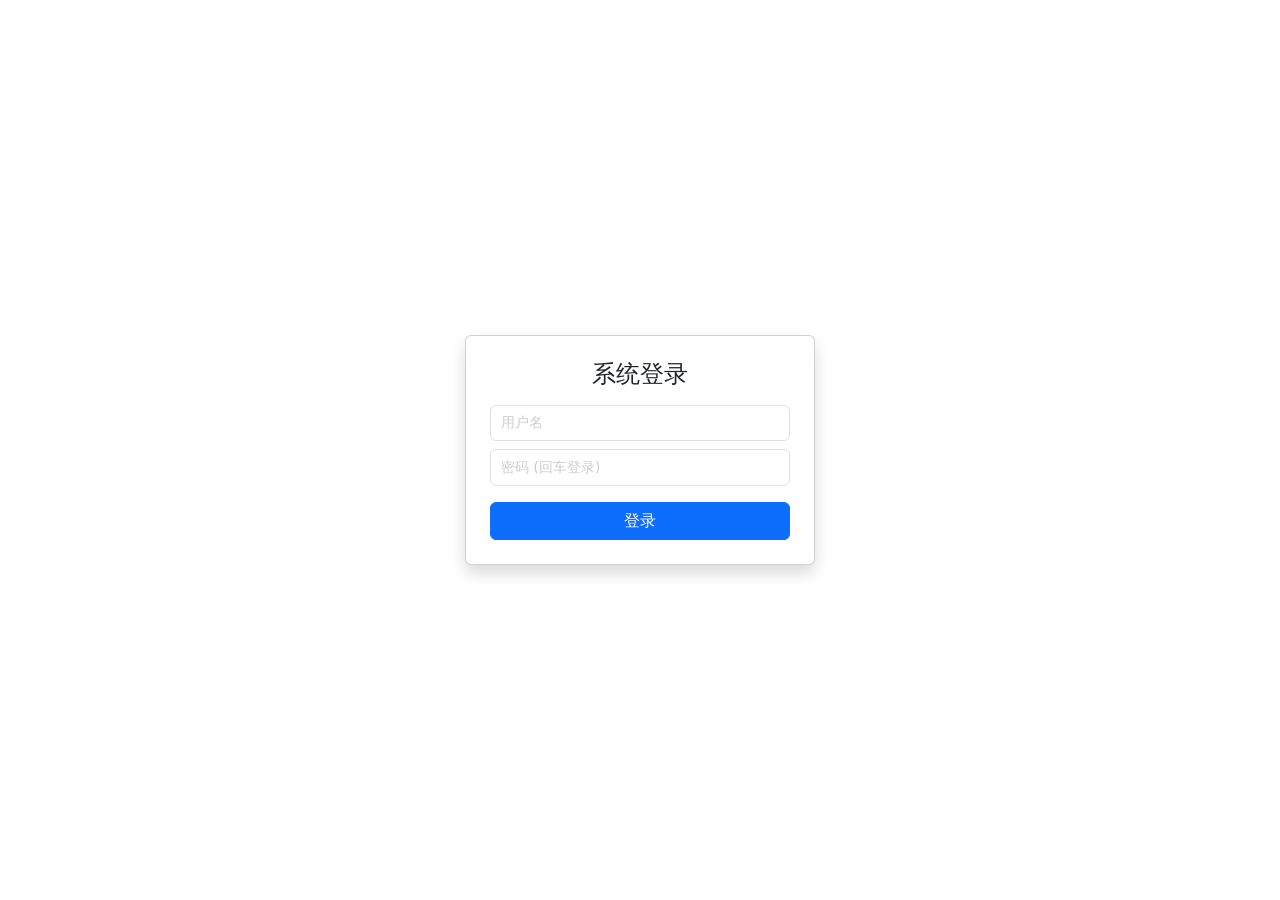
<file: admin/index.html>
<!DOCTYPE html>
<html lang="zh-CN">
<head>
    <meta charset="UTF-8">
    <meta name="viewport" content="width=device-width, initial-scale=1.0">
    <title>Gmail 管理系统 (Pro)</title>
    <link href="https://cdnjs.cloudflare.com/ajax/libs/bootstrap/5.3.0/css/bootstrap.min.css" rel="stylesheet">
    <link href="../assets/all.min.css" rel="stylesheet">
    <link href="style.css" rel="stylesheet">
</head>
<body>

    <div id="mouse-toast"></div>

    <div id="login-overlay">
        <div class="card p-4 shadow" style="width: 350px;">
            <h4 class="text-center mb-3">系统登录</h4>
            <input type="text" id="admin-user" class="form-control mb-2" placeholder="用户名">
            <input type="password" id="admin-pass" class="form-control mb-3" placeholder="密码 (回车登录)">
            <button class="btn btn-primary w-100" onclick="doLogin()">登录</button>
        </div>
    </div>

    <div class="d-flex" id="wrapper">
        <div id="sidebar-wrapper">
            <div class="sidebar-heading text-center py-4 fs-4 border-bottom border-secondary">
                <i class="fas fa-mail-bulk"></i> Gmail Manager
            </div>
            <div class="list-group list-group-flush">
                <a href="#" class="list-group-item list-group-item-action active" onclick="showSection('section-accounts')"><i class="fas fa-users-cog me-2"></i> 邮箱管理</a>
                <a href="#" class="list-group-item list-group-item-action" onclick="showSection('section-rules')"><i class="fas fa-link me-2"></i> 收件规则</a>
                <a href="#" class="list-group-item list-group-item-action" onclick="showSection('section-send')"><i class="fas fa-paper-plane me-2"></i> 发件设置</a>
                <a href="#" class="list-group-item list-group-item-action" onclick="showSection('section-receive')"><i class="fas fa-inbox me-2"></i> 收件设置</a>
                <a href="#" class="list-group-item list-group-item-action" onclick="doLogout()"><i class="fas fa-sign-out-alt me-2"></i> 退出登录</a>
            </div>
        </div>

        <div id="page-content-wrapper">
            
            <div id="section-accounts" class="content-section active">
                <h3 class="mb-4">邮箱管理</h3>
                <div class="card shadow-sm">
                    <div class="card-body">
                        <div class="mb-3 d-flex gap-2 align-items-center flex-wrap">
                            <button class="btn btn-sm btn-primary" onclick="openAddModal()"><i class="fas fa-plus"></i> 添加邮箱</button>
                            <button class="btn btn-sm btn-danger" onclick="batchDelAccounts()"><i class="fas fa-trash"></i> 批量删除</button>
                            
                            <div class="input-group input-group-sm ms-2" style="width: 200px;">
                                <span class="input-group-text"><i class="fas fa-search"></i></span>
                                <input type="text" class="form-control" placeholder="搜索名称/别名..." onkeyup="filterAccounts(this.value)">
                            </div>

                            <div class="ms-auto">
                                <button class="btn btn-sm btn-outline-secondary" onclick="openBatchAccountModal()"><i class="fas fa-file-import"></i> 批量导入</button>
                                <button class="btn btn-sm btn-outline-secondary" onclick="exportAccounts()"><i class="fas fa-file-export"></i> 批量导出</button>
                            </div>
                        </div>
                        
                        <table class="table table-hover table-sm align-middle">
                            <thead>
                                <tr>
                                    <th><input type="checkbox" id="check-all-acc" onchange="toggleAll('acc')"></th>
                                    <th>名称</th>
                                    <th>别名</th>
                                    <th style="width: 25%">API 配置 (ID/Secret/Token)</th>
                                    <th style="width: 20%">GAS URL</th>
                                    <th>类型</th>
                                    <th>状态</th>
                                    <th>操作</th>
                                </tr>
                            </thead>
                            <tbody id="account-list-body"></tbody>
                        </table>
                        
                        <div class="card-footer bg-white d-flex justify-content-between align-items-center border-top-0 pt-3" id="acc-pagination-container">
                            <small class="text-muted" id="acc-page-info">共 0 条</small>
                            <div>
                                <button class="btn btn-sm btn-outline-secondary" id="btn-prev-acc" onclick="changeAccountPage(-1)" disabled>上一页</button>
                                <button class="btn btn-sm btn-outline-secondary ms-1" id="btn-next-acc" onclick="changeAccountPage(1)" disabled>下一页</button>
                            </div>
                        </div>
                    </div>
                </div>
            </div>

            <div id="section-rules" class="content-section">
                <h3 class="mb-4">收件规则 (公开链接)</h3>
                <div class="card shadow-sm">
                    <div class="card-body">
                        <div class="alert alert-info py-2 small">
                            <i class="fas fa-info-circle me-1"></i> 通过链接 <code>https://域名/查询码</code> 即可直接访问符合条件的邮件内容 (纯文本格式)。
                        </div>
                        <div class="mb-3 d-flex gap-2 align-items-center flex-wrap">
                            <button class="btn btn-sm btn-primary" onclick="openAddRuleModal()"><i class="fas fa-plus"></i> 添加规则</button>
                            <button class="btn btn-sm btn-danger" onclick="batchDelRules()"><i class="fas fa-trash"></i> 批量删除</button>
                            
                            <div class="input-group input-group-sm ms-2" style="width: 200px;">
                                <span class="input-group-text"><i class="fas fa-search"></i></span>
                                <input type="text" class="form-control" placeholder="搜索名称/查询码..." onkeyup="filterRules(this.value)">
                            </div>

                            <div class="ms-auto">
                                <button class="btn btn-sm btn-outline-secondary" onclick="openBatchRuleModal()"><i class="fas fa-file-import"></i> 批量导入</button>
                                <button class="btn btn-sm btn-outline-secondary" onclick="exportRules()"><i class="fas fa-file-export"></i> 批量导出</button>
                            </div>
                        </div>
                        
                        <table class="table table-hover table-sm align-middle">
                            <thead>
                                <tr>
                                    <th width="40"><input type="checkbox" id="check-all-rule" onchange="toggleAll('rule')"></th>
                                    <th>邮箱名</th>
                                    <th>别名</th>
                                    <th>查询码 (点击访问链接)</th>
                                    <th>抓取数</th>
                                    <th>有效期</th>
                                    <th style="width: 25%">匹配条件 (发/收/文)</th>
                                    <th>操作</th>
                                </tr>
                            </thead>
                            <tbody id="rule-list-body"></tbody>
                        </table>
                        
                        <div class="card-footer bg-white d-flex justify-content-between align-items-center border-top-0 pt-3">
                            <small class="text-muted" id="rule-page-info">共 0 条</small>
                        </div>
                    </div>
                </div>
            </div>

            <div id="section-send" class="content-section">
                <h3 class="mb-4">发件设置 & 循环任务</h3>
                <div class="row">
                    <div class="col-md-4">
                        <div class="card shadow-sm mb-3">
                            <div class="card-header bg-white" id="task-card-title">创建任务 / 立即发送</div>
                            <div class="card-body">
                                <input type="hidden" id="edit-task-id">
                                <label class="form-label text-muted small">发件邮箱</label>
                                <input class="form-control mb-2" list="account-list-options" id="send-account-input" placeholder="输入名称搜索或点击选择...">
                                <datalist id="account-list-options"></datalist>
                                <label class="form-label text-muted small">收件人 (多个用逗号分隔)</label>
                                <input type="text" class="form-control mb-2" id="send-to" placeholder="user@example.com">
                                <label class="form-label text-muted small">发送主题</label>
                                <input type="text" class="form-control mb-2" id="send-subject" placeholder="不填默认: Remind">
                                <label class="form-label text-muted small">发送内容</label>
                                <textarea class="form-control mb-2" id="send-content" rows="3" placeholder="不填默认: Reminder of current time + 时间"></textarea>
                                <hr>
                                <label class="form-label fw-bold text-muted small">定时与循环设置</label>
                                <div class="mb-2">
                                    <label class="small text-muted">起始日期 (不填=立即)</label>
                                    <input type="datetime-local" class="form-control" id="date-a">
                                </div>
                                
                                <label class="small text-muted fw-bold mt-2">随机延迟 (全部叠加，支持范围如 1-5)</label>
                                <div class="row g-2 mb-3">
                                    <div class="col-3">
                                        <div class="input-group input-group-sm">
                                            <input type="text" class="form-control text-center" id="delay-d" placeholder="0">
                                            <span class="input-group-text px-1">天</span>
                                        </div>
                                    </div>
                                    <div class="col-3">
                                        <div class="input-group input-group-sm">
                                            <input type="text" class="form-control text-center" id="delay-h" placeholder="0">
                                            <span class="input-group-text px-1">时</span>
                                        </div>
                                    </div>
                                    <div class="col-3">
                                        <div class="input-group input-group-sm">
                                            <input type="text" class="form-control text-center" id="delay-m" placeholder="0">
                                            <span class="input-group-text px-1">分</span>
                                        </div>
                                    </div>
                                    <div class="col-3">
                                        <div class="input-group input-group-sm">
                                            <input type="text" class="form-control text-center" id="delay-s" placeholder="0">
                                            <span class="input-group-text px-1">秒</span>
                                        </div>
                                    </div>
                                </div>

                                <div class="mb-3 d-flex align-items-center flex-wrap">
                                    <div class="form-check form-switch me-4">
                                        <input class="form-check-input" type="checkbox" id="loop-switch">
                                        <label class="form-check-label small text-muted" for="loop-switch">循环</label>
                                    </div>
                                    <div class="d-flex align-items-center gap-2 border-start ps-3 py-1">
                                        <span class="text-muted small">模式:</span>
                                        <div class="form-check mb-0">
                                            <input class="form-check-input" type="radio" name="pref-mode" id="pref-auto" checked>
                                            <label class="form-check-label small text-muted" for="pref-auto">自动</label>
                                        </div>
                                        <div class="form-check mb-0">
                                            <input class="form-check-input" type="radio" name="pref-mode" id="pref-api">
                                            <label class="form-check-label small text-muted" for="pref-api">API</label>
                                        </div>
                                        <div class="form-check mb-0">
                                            <input class="form-check-input" type="radio" name="pref-mode" id="pref-gas">
                                            <label class="form-check-label small text-muted" for="pref-gas">GAS</label>
                                        </div>
                                    </div>
                                </div>
                                <div class="d-flex gap-2">
                                    <button class="btn btn-primary flex-fill" id="btn-save-task" onclick="saveTask()"><i class="fas fa-clock"></i> 添加任务</button>
                                    <button class="btn btn-secondary flex-fill d-none" id="btn-cancel-edit" onclick="cancelEditTask()">取消</button>
                                    <button class="btn btn-success flex-fill" onclick="sendNow()"><i class="fas fa-paper-plane"></i> 立即发送</button>
                                </div>
                            </div>
                        </div>
                    </div>
                    <div class="col-md-8">
                        <div class="card shadow-sm">
                            <div class="card-header bg-white d-flex justify-content-between align-items-center">
                                <span>任务队列</span>
                                
                                <div class="input-group input-group-sm mx-2" style="width: 250px;">
                                    <span class="input-group-text"><i class="fas fa-search"></i></span>
                                    <input type="text" class="form-control" placeholder="搜主题/收件人/发件箱..." onkeyup="filterTasks(this.value)">
                                </div>

                                <div>
                                    <button class="btn btn-sm btn-outline-secondary me-1" onclick="loadTasks(currentTaskPage)"><i class="fas fa-sync-alt"></i> 刷新</button>
                                    <button class="btn btn-sm btn-outline-primary me-1" onclick="openBatchTaskModal()"><i class="fas fa-file-upload"></i> 批量添加</button>
                                    <button class="btn btn-sm btn-outline-danger" onclick="batchDelTasks()"><i class="fas fa-trash"></i> 批量删除</button>
                                </div>
                            </div>
                            <div class="card-body p-0" style="overflow-x: auto;">
                                <table class="table table-sm table-striped m-0">
                                    <thead>
                                        <tr>
                                            <th><input type="checkbox" id="check-all-task" onchange="toggleAll('task')"></th>
                                            <th>发件邮箱</th>
                                            <th>主题</th>
                                            <th>下次运行 (中国时间)</th>
                                            <th>循环</th>
                                            <th>状态 (次数)</th>
                                            <th>操作</th>
                                        </tr>
                                    </thead>
                                    <tbody id="task-list-body"></tbody>
                                </table>
                            </div>
                            <div class="card-footer bg-white d-flex justify-content-between align-items-center">
                                <small class="text-muted" id="task-page-info">共 0 条</small>
                                <div>
                                    <button class="btn btn-sm btn-outline-secondary" id="btn-prev-task" onclick="changeTaskPage(-1)" disabled>上一页</button>
                                    <button class="btn btn-sm btn-outline-secondary ms-1" id="btn-next-task" onclick="changeTaskPage(1)" disabled>下一页</button>
                                </div>
                            </div>
                        </div>
                    </div>
                </div>
            </div>

            <div id="section-receive" class="content-section p-0">
                <div class="split-view">
                    <div class="col-c bg-light border-end">
                        <div class="p-3 border-bottom bg-white">
                            <label class="form-label small text-muted mb-2 fw-bold">显示最近邮件数</label>
                            <div class="d-flex gap-2 mb-2">
                                <button class="btn btn-outline-primary btn-sm flex-fill limit-btn" onclick="setLimit(1)">1封</button>
                                <button class="btn btn-outline-primary btn-sm flex-fill limit-btn" onclick="setLimit(2)">2封</button>
                                <button class="btn btn-outline-primary btn-sm flex-fill limit-btn" onclick="setLimit(3)">3封</button>
                                <button class="btn btn-outline-primary btn-sm flex-fill limit-btn" onclick="setLimit(5)">5封</button>
                            </div>
                            <div class="input-group input-group-sm">
                                <span class="input-group-text">自定义</span>
                                <input type="number" class="form-control" id="custom-limit-input" placeholder="输入数量" onchange="setCustomLimit(this.value)">
                            </div>
                        </div>

                        <div class="p-2 border-bottom bg-white">
                            <input type="text" class="form-control form-control-sm" placeholder="搜索收件邮箱..." onkeyup="filterInboxAccounts(this.value)">
                        </div>
                        
                        <div class="p-2 text-muted small bg-light border-bottom d-flex justify-content-between align-items-center">
                            <span>邮箱账户列表</span>
                        </div>
                        
                        <div id="inbox-account-list" class="list-group list-group-flush flex-grow-1" style="font-size: 0.85rem; overflow-y: auto;"></div>
                        
                        <div class="p-2 border-top bg-light d-flex justify-content-between align-items-center mt-auto">
                            <button class="btn btn-sm btn-outline-secondary" id="btn-prev-inbox" onclick="changeInboxPage(-1)" disabled><i class="fas fa-chevron-left"></i></button>
                            <span class="small text-muted" id="inbox-page-info">1/1</span>
                            <button class="btn btn-sm btn-outline-secondary" id="btn-next-inbox" onclick="changeInboxPage(1)" disabled><i class="fas fa-chevron-right"></i></button>
                        </div>
                    </div>
                    
                    <div class="col-d bg-white">
                        <div id="email-content-view">
                            <div class="text-center mt-5 text-muted">
                                <i class="fas fa-inbox fa-3x mb-3"></i>
                                <p>请在左侧选择邮箱查看邮件</p>
                            </div>
                        </div>
                    </div>
                </div>
            </div>

        </div>
    </div>

    <div class="modal fade" id="addAccountModal" tabindex="-1">
        <div class="modal-dialog">
            <div class="modal-content">
                <div class="modal-header">
                    <h5 class="modal-title" id="accModalTitle">添加邮箱</h5>
                    <button type="button" class="btn-close" data-bs-dismiss="modal"></button>
                </div>
                <div class="modal-body">
                    <input type="hidden" id="acc-id">
                    <div class="mb-3">
                        <label class="form-label small text-muted">基本信息</label>
                        <input type="text" class="form-control mb-2" id="acc-name" placeholder="邮箱名 (唯一)">
                        <input type="text" class="form-control" id="acc-alias" placeholder="别名 (可选)">
                    </div>
                    
                    <div class="mb-3 p-2 border rounded bg-light">
                        <label class="form-label small fw-bold mb-1">Gmail API 设置 (可选)</label>
                        <div class="form-text mb-2" style="font-size:0.75rem">格式: Client ID, Client Secret, Refresh Token (逗号分隔)</div>
                        <textarea class="form-control" id="acc-api-config" rows="2" placeholder="ID,Secret,Token"></textarea>
                    </div>

                    <div class="mb-3 p-2 border rounded bg-light">
                        <label class="form-label small fw-bold mb-1">Gmail App (GAS) 设置 (可选)</label>
                        <input type="text" class="form-control" id="acc-gas-url" placeholder="https://script.google.com/macros/s/...">
                    </div>

                    <div class="form-check form-switch">
                        <input class="form-check-input" type="checkbox" id="acc-status" checked>
                        <label class="form-check-label text-muted">启用</label>
                    </div>
                </div>
                <div class="modal-footer">
                    <button type="button" class="btn btn-primary" onclick="saveAccount()">保存</button>
                </div>
            </div>
        </div>
    </div>

    <div class="modal fade" id="batchTaskModal" tabindex="-1">
        <div class="modal-dialog">
            <div class="modal-content">
                <div class="modal-header">
                    <h5 class="modal-title">批量添加任务 (JSON)</h5>
                    <button type="button" class="btn-close" data-bs-dismiss="modal"></button>
                </div>
                <div class="modal-body">
                    <p class="small text-muted">格式: <code>[{"account_id":1, "to_email":"a@b.com", "subject":"Hi", ...}]</code></p>
                    <textarea id="batch-task-json" class="form-control" rows="10" placeholder="在此粘贴 JSON 数组"></textarea>
                </div>
                <div class="modal-footer">
                    <button type="button" class="btn btn-primary" onclick="submitBatchTasks()">提交</button>
                </div>
            </div>
        </div>
    </div>

    <div class="modal fade" id="batchAccountImportModal" tabindex="-1">
        <div class="modal-dialog">
            <div class="modal-content">
                <div class="modal-header">
                    <h5 class="modal-title">批量导入邮箱账户</h5>
                    <button type="button" class="btn-close" data-bs-dismiss="modal"></button>
                </div>
                <div class="modal-body">
                    <ul class="nav nav-tabs mb-3" id="importTabs" role="tablist">
                        <li class="nav-item">
                            <button class="nav-link active" data-bs-toggle="tab" data-bs-target="#tab-paste" type="button">粘贴 JSON</button>
                        </li>
                        <li class="nav-item">
                            <button class="nav-link" data-bs-toggle="tab" data-bs-target="#tab-file" type="button">上传文件</button>
                        </li>
                    </ul>
                    
                    <div class="tab-content">
                        <div class="tab-pane fade show active" id="tab-paste">
                            <p class="small text-muted">格式：<code>名称 [TAB] 别名 [TAB] API配置(ID,Secret,Token) [TAB] GAS_URL</code><br>每行一个账号（API配置内用逗号分隔）：</p>
                            <textarea id="import-acc-json" class="form-control" rows="10" placeholder="例如:&#10;Office&#09;办公&#09;id123,sec456,tok789&#09;https://script...&#10;Home&#09;家庭&#09;&#09;https://script..."></textarea>
                        </div>
                        <div class="tab-pane fade" id="tab-file">
                            <div class="mb-3">
                                <label for="import-acc-file-input" class="form-label">选择 TXT 文本文件</label>
                                <input class="form-control" type="file" id="import-acc-file-input" accept=".txt">
                            </div>
                        </div>
                    </div>
                </div>
                <div class="modal-footer">
                    <button type="button" class="btn btn-secondary" data-bs-dismiss="modal">取消</button>
                    <button type="button" class="btn btn-primary" onclick="submitBatchAccountImport()">开始导入</button>
                </div>
            </div>
        </div>
    </div>

    <div class="modal fade" id="addRuleModal" tabindex="-1">
        <div class="modal-dialog modal-lg">
            <div class="modal-content">
                <div class="modal-header">
                    <h5 class="modal-title" id="ruleModalTitle">添加收件规则</h5>
                    <button type="button" class="btn-close" data-bs-dismiss="modal"></button>
                </div>
                <div class="modal-body">
                    <input type="hidden" id="rule-id">
                    
                    <div class="row g-3 mb-3">
                        <div class="col-md-6">
                            <label class="form-label small text-muted">邮箱名 <span class="text-danger">*</span></label>
                            <input type="text" class="form-control" id="rule-name" placeholder="例如: office@gmail.com">
                        </div>
                        <div class="col-md-6">
                            <label class="form-label small text-muted">别名 <span class="text-danger">*</span></label>
                            <input type="text" class="form-control" id="rule-alias" placeholder="例如: 财务部">
                        </div>
                    </div>

                    <div class="mb-3">
                        <label class="form-label small text-muted">查询码 (访问凭证) <span class="text-danger">*</span></label>
                        <div class="input-group">
                            <input type="text" class="form-control" id="rule-code" placeholder="留空自动生成 (10位随机码)">
                            <button class="btn btn-outline-secondary" type="button" onclick="generateRandomRuleCode()">随机生成</button>
                        </div>
                        <div class="form-text">访问链接格式: https://你的域名/查询码</div>
                    </div>

                    <div class="row g-3 mb-3">
                        <div class="col-md-6">
                            <label class="form-label small text-muted">单次抓取数量</label>
                            <input type="text" class="form-control" id="rule-limit" placeholder="默认: 5 或 5-3">
                        </div>
                        <div class="col-md-6">
                            <label class="form-label small text-muted">有效期 (天数, 留空永久)</label>
                            <input type="number" class="form-control" id="rule-valid" placeholder="例如: 63">
                        </div>
                        </div>

                    <div class="p-3 bg-light rounded border">
                        <h6 class="small fw-bold mb-3 text-secondary">邮件过滤条件 (留空代表不限制)</h6>
                        <div class="mb-2">
                            <label class="form-label small text-muted">发件人匹配 (Sender)</label>
                            <input type="text" class="form-control form-control-sm" id="rule-match-sender" placeholder="包含此关键词...">
                        </div>
                        <div class="mb-2">
                            <label class="form-label small text-muted">收件人匹配 (Recipient)</label>
                            <input type="text" class="form-control form-control-sm" id="rule-match-receiver" placeholder="包含此关键词...">
                        </div>
                        <div>
                            <label class="form-label small text-muted">正文匹配 (Body)</label>
                            <input type="text" class="form-control form-control-sm" id="rule-match-body" placeholder="包含此关键词...">
                        </div>
                    </div>
                </div>
                <div class="modal-footer">
                    <button type="button" class="btn btn-primary" onclick="saveRule()">保存规则</button>
                </div>
            </div>
        </div>
    </div>

    <div class="modal fade" id="batchRuleImportModal" tabindex="-1">
        <div class="modal-dialog">
            <div class="modal-content">
                <div class="modal-header">
                    <h5 class="modal-title">批量导入规则</h5>
                    <button type="button" class="btn-close" data-bs-dismiss="modal"></button>
                </div>
                <div class="modal-body">
                    <ul class="nav nav-tabs mb-3" id="ruleImportTabs" role="tablist">
                        <li class="nav-item">
                            <button class="nav-link active" data-bs-toggle="tab" data-bs-target="#tab-rule-paste" type="button">粘贴文本</button>
                        </li>
                        <li class="nav-item">
                            <button class="nav-link" data-bs-toggle="tab" data-bs-target="#tab-rule-file" type="button">上传文件</button>
                        </li>
                    </ul>
                    <div class="tab-content">
                        <div class="tab-pane fade show active" id="tab-rule-paste">
                            <p class="small text-muted">格式：<code>名称 [TAB] 别名 [TAB] 查询码 [TAB] 抓取数 [TAB] 有效天数 [TAB] 发件人 [TAB] 收件人 [TAB] 正文</code><br>每行一条规则：</p>
                            <textarea id="import-rule-text" class="form-control" rows="10" placeholder="例如:&#10;Office&#09;办公&#09;CODE123&#09;5&#09;30&#09;boss@gm.com&#09;&#09;重要"></textarea>
                        </div>
                        <div class="tab-pane fade" id="tab-rule-file">
                            <div class="mb-3">
                                <label for="import-rule-file-input" class="form-label">选择 TXT 文本文件</label>
                                <input class="form-control" type="file" id="import-rule-file-input" accept=".txt">
                            </div>
                        </div>
                    </div>
                </div>
                <div class="modal-footer">
                    <button type="button" class="btn btn-primary" onclick="submitBatchRuleImport()">开始导入</button>
                </div>
            </div>
        </div>
    </div>

    <script src="https://cdnjs.cloudflare.com/ajax/libs/jquery/3.6.0/jquery.min.js"></script>
    <script src="https://cdnjs.cloudflare.com/ajax/libs/bootstrap/5.3.0/js/bootstrap.bundle.min.js"></script>
    <script src="script.js"></script>
</body>
</html>
</file>
<file: admin/style.css>
:root {
    --sidebar-width: 250px;
    --primary-blue: #007bff;
}
body { font-size: 0.9rem; background-color: #f8f9fa; overflow-x: hidden; }

/* 提示内容样式 */
::placeholder { color: #cccccc !important; opacity: 1; }
.text-muted { color: #cccccc !important; }
.form-text { color: #cccccc !important; }

.form-control, .form-select {
    font-size: 0.9rem;
    padding: 0.4rem 0.6rem;
}
.form-control:focus, .form-select:focus {
    border: 1px solid var(--primary-blue);
    box-shadow: 0 0 8px rgba(0, 123, 255, 0.6);
    outline: none;
}

/* 侧边栏布局 */
#sidebar-wrapper {
    min-height: 100vh;
    margin-left: -var(--sidebar-width);
    transition: margin .25s ease-out;
    background: #343a40;
    color: #fff;
    position: fixed;
    width: var(--sidebar-width);
    z-index: 1000;
}
#sidebar-wrapper .list-group-item {
    background-color: transparent;
    color: #ccc;
    border: none;
    padding: 1rem 1.5rem;
}
#sidebar-wrapper .list-group-item:hover, #sidebar-wrapper .list-group-item.active {
    background-color: rgba(255,255,255,0.1) !important;
    color: #fff !important;
    border-color: transparent !important;
}
#page-content-wrapper { width: 100%; padding-left: var(--sidebar-width); }
.content-section { display: none; padding: 20px; }
.content-section.active { display: block; }

.content-section h3 {
    font-size: 1.25rem;
    font-weight: 600;
    margin-bottom: 1.5rem !important;
    border-bottom: 1px solid #eee;
    padding-bottom: 10px;
}

/* 收件箱分栏 */
.split-view { display: flex; height: calc(100vh - 60px); }
.col-c { width: 450px; border-right: 1px solid #dee2e6; overflow-y: auto; background: #fff; display: flex; flex-direction: column; }
.col-d { flex: 1; padding: 20px; overflow-y: auto; background: #fff; }
.email-item { padding: 10px; border-bottom: 1px solid #eee; cursor: pointer; }
.email-item:hover { background-color: #f1f1f1; }

/* 登录遮罩 */
#login-overlay {
    position: fixed; top: 0; left: 0; width: 100%; height: 100%;
    background: white; z-index: 9999; display: flex;
    align-items: center; justify-content: center;
}

.text-truncate-cell {
    max-width: 150px;
    white-space: nowrap;
    overflow: hidden;
    text-overflow: ellipsis;
    display: inline-block;
    vertical-align: middle;
}

.api-config-cell {
    font-size: 0.75rem;
    max-width: 180px;
    white-space: nowrap;
    overflow: hidden;
    text-overflow: ellipsis;
    color: #666;
    display: block;
}
.gas-url-cell {
    max-width: 150px;
    overflow: hidden;
    text-overflow: ellipsis;
    white-space: nowrap;
    display: block;
}

.cursor-pointer { cursor: pointer; }
.cursor-pointer:hover { color: var(--primary-blue); }

#mouse-toast {
    position: absolute;
    background: rgba(0,0,0,0.8);
    color: white;
    padding: 8px 15px;
    border-radius: 4px;
    font-size: 0.85rem;
    pointer-events: none;
    z-index: 10000;
    display: none;
    opacity: 0;
    transition: opacity 0.3s;
    white-space: nowrap;
}

/* 邮箱列表选中样式优化 */
#inbox-account-list .list-group-item.active {
    background-color: #e9ecef;
    color: #000;
    border-left: 4px solid var(--primary-blue);
    border-color: #dee2e6 #dee2e6 #dee2e6 var(--primary-blue);
}
</file>
<file: assets/all.min.css>
.fa,.fab,.fal,.far,.fas{-moz-osx-font-smoothing:grayscale;-webkit-font-smoothing:antialiased;display:inline-block;font-style:normal;font-variant:normal;text-rendering:auto;line-height:1}.fa-lg{font-size:1.33333em;line-height:.75em;vertical-align:-.0667em}.fa-xs{font-size:.75em}.fa-sm{font-size:.875em}.fa-1x{font-size:1em}.fa-2x{font-size:2em}.fa-3x{font-size:3em}.fa-4x{font-size:4em}.fa-5x{font-size:5em}.fa-6x{font-size:6em}.fa-7x{font-size:7em}.fa-8x{font-size:8em}.fa-9x{font-size:9em}.fa-10x{font-size:10em}.fa-fw{text-align:center;width:1.25em}.fa-ul{list-style-type:none;margin-left:2.5em;padding-left:0}.fa-ul>li{position:relative}.fa-li{left:-2em;position:absolute;text-align:center;width:2em;line-height:inherit}.fa-border{border:.08em solid #eee;border-radius:.1em;padding:.2em .25em .15em}.fa-pull-left{float:left}.fa-pull-right{float:right}.fa.fa-pull-left,.fab.fa-pull-left,.fal.fa-pull-left,.far.fa-pull-left,.fas.fa-pull-left{margin-right:.3em}.fa.fa-pull-right,.fab.fa-pull-right,.fal.fa-pull-right,.far.fa-pull-right,.fas.fa-pull-right{margin-left:.3em}.fa-spin{animation:fa-spin 2s infinite linear}.fa-pulse{animation:fa-spin 1s infinite steps(8)}@keyframes fa-spin{0%{transform:rotate(0deg)}to{transform:rotate(1turn)}}.fa-rotate-90{-ms-filter:"progid:DXImageTransform.Microsoft.BasicImage(rotation=1)";transform:rotate(90deg)}.fa-rotate-180{-ms-filter:"progid:DXImageTransform.Microsoft.BasicImage(rotation=2)";transform:rotate(180deg)}.fa-rotate-270{-ms-filter:"progid:DXImageTransform.Microsoft.BasicImage(rotation=3)";transform:rotate(270deg)}.fa-flip-horizontal{-ms-filter:"progid:DXImageTransform.Microsoft.BasicImage(rotation=0, mirror=1)";transform:scaleX(-1)}.fa-flip-vertical{transform:scaleY(-1)}.fa-flip-both,.fa-flip-horizontal.fa-flip-vertical,.fa-flip-vertical{-ms-filter:"progid:DXImageTransform.Microsoft.BasicImage(rotation=2, mirror=1)"}.fa-flip-both,.fa-flip-horizontal.fa-flip-vertical{transform:scale(-1)}:root .fa-flip-both,:root .fa-flip-horizontal,:root .fa-flip-vertical,:root .fa-rotate-90,:root .fa-rotate-180,:root .fa-rotate-270{filter:none}.fa-stack{display:inline-block;height:2em;line-height:2em;position:relative;vertical-align:middle;width:2.5em}.fa-stack-1x,.fa-stack-2x{left:0;position:absolute;text-align:center;width:100%}.fa-stack-1x{line-height:inherit}.fa-stack-2x{font-size:2em}.fa-inverse{color:#fff}.fa-500px:before{content:"\f26e"}.fa-abacus:before{content:"\f640"}.fa-accessible-icon:before{content:"\f368"}.fa-accusoft:before{content:"\f369"}.fa-acorn:before{content:"\f6ae"}.fa-acquisitions-incorporated:before{content:"\f6af"}.fa-ad:before{content:"\f641"}.fa-address-book:before{content:"\f2b9"}.fa-address-card:before{content:"\f2bb"}.fa-adjust:before{content:"\f042"}.fa-adn:before{content:"\f170"}.fa-adobe:before{content:"\f778"}.fa-adversal:before{content:"\f36a"}.fa-affiliatetheme:before{content:"\f36b"}.fa-air-freshener:before{content:"\f5d0"}.fa-alarm-clock:before{content:"\f34e"}.fa-algolia:before{content:"\f36c"}.fa-alicorn:before{content:"\f6b0"}.fa-align-center:before{content:"\f037"}.fa-align-justify:before{content:"\f039"}.fa-align-left:before{content:"\f036"}.fa-align-right:before{content:"\f038"}.fa-alipay:before{content:"\f642"}.fa-allergies:before{content:"\f461"}.fa-amazon:before{content:"\f270"}.fa-amazon-pay:before{content:"\f42c"}.fa-ambulance:before{content:"\f0f9"}.fa-american-sign-language-interpreting:before{content:"\f2a3"}.fa-amilia:before{content:"\f36d"}.fa-analytics:before{content:"\f643"}.fa-anchor:before{content:"\f13d"}.fa-android:before{content:"\f17b"}.fa-angel:before{content:"\f779"}.fa-angellist:before{content:"\f209"}.fa-angle-double-down:before{content:"\f103"}.fa-angle-double-left:before{content:"\f100"}.fa-angle-double-right:before{content:"\f101"}.fa-angle-double-up:before{content:"\f102"}.fa-angle-down:before{content:"\f107"}.fa-angle-left:before{content:"\f104"}.fa-angle-right:before{content:"\f105"}.fa-angle-up:before{content:"\f106"}.fa-angry:before{content:"\f556"}.fa-angrycreative:before{content:"\f36e"}.fa-angular:before{content:"\f420"}.fa-ankh:before{content:"\f644"}.fa-app-store:before{content:"\f36f"}.fa-app-store-ios:before{content:"\f370"}.fa-apper:before{content:"\f371"}.fa-apple:before{content:"\f179"}.fa-apple-alt:before{content:"\f5d1"}.fa-apple-crate:before{content:"\f6b1"}.fa-apple-pay:before{content:"\f415"}.fa-archive:before{content:"\f187"}.fa-archway:before{content:"\f557"}.fa-arrow-alt-circle-down:before{content:"\f358"}.fa-arrow-alt-circle-left:before{content:"\f359"}.fa-arrow-alt-circle-right:before{content:"\f35a"}.fa-arrow-alt-circle-up:before{content:"\f35b"}.fa-arrow-alt-down:before{content:"\f354"}.fa-arrow-alt-from-bottom:before{content:"\f346"}.fa-arrow-alt-from-left:before{content:"\f347"}.fa-arrow-alt-from-right:before{content:"\f348"}.fa-arrow-alt-from-top:before{content:"\f349"}.fa-arrow-alt-left:before{content:"\f355"}.fa-arrow-alt-right:before{content:"\f356"}.fa-arrow-alt-square-down:before{content:"\f350"}.fa-arrow-alt-square-left:before{content:"\f351"}.fa-arrow-alt-square-right:before{content:"\f352"}.fa-arrow-alt-square-up:before{content:"\f353"}.fa-arrow-alt-to-bottom:before{content:"\f34a"}.fa-arrow-alt-to-left:before{content:"\f34b"}.fa-arrow-alt-to-right:before{content:"\f34c"}.fa-arrow-alt-to-top:before{content:"\f34d"}.fa-arrow-alt-up:before{content:"\f357"}.fa-arrow-circle-down:before{content:"\f0ab"}.fa-arrow-circle-left:before{content:"\f0a8"}.fa-arrow-circle-right:before{content:"\f0a9"}.fa-arrow-circle-up:before{content:"\f0aa"}.fa-arrow-down:before{content:"\f063"}.fa-arrow-from-bottom:before{content:"\f342"}.fa-arrow-from-left:before{content:"\f343"}.fa-arrow-from-right:before{content:"\f344"}.fa-arrow-from-top:before{content:"\f345"}.fa-arrow-left:before{content:"\f060"}.fa-arrow-right:before{content:"\f061"}.fa-arrow-square-down:before{content:"\f339"}.fa-arrow-square-left:before{content:"\f33a"}.fa-arrow-square-right:before{content:"\f33b"}.fa-arrow-square-up:before{content:"\f33c"}.fa-arrow-to-bottom:before{content:"\f33d"}.fa-arrow-to-left:before{content:"\f33e"}.fa-arrow-to-right:before{content:"\f340"}.fa-arrow-to-top:before{content:"\f341"}.fa-arrow-up:before{content:"\f062"}.fa-arrows:before{content:"\f047"}.fa-arrows-alt:before{content:"\f0b2"}.fa-arrows-alt-h:before{content:"\f337"}.fa-arrows-alt-v:before{content:"\f338"}.fa-arrows-h:before{content:"\f07e"}.fa-arrows-v:before{content:"\f07d"}.fa-artstation:before{content:"\f77a"}.fa-assistive-listening-systems:before{content:"\f2a2"}.fa-asterisk:before{content:"\f069"}.fa-asymmetrik:before{content:"\f372"}.fa-at:before{content:"\f1fa"}.fa-atlas:before{content:"\f558"}.fa-atlassian:before{content:"\f77b"}.fa-atom:before{content:"\f5d2"}.fa-atom-alt:before{content:"\f5d3"}.fa-audible:before{content:"\f373"}.fa-audio-description:before{content:"\f29e"}.fa-autoprefixer:before{content:"\f41c"}.fa-avianex:before{content:"\f374"}.fa-aviato:before{content:"\f421"}.fa-award:before{content:"\f559"}.fa-aws:before{content:"\f375"}.fa-axe:before{content:"\f6b2"}.fa-axe-battle:before{content:"\f6b3"}.fa-baby:before{content:"\f77c"}.fa-baby-carriage:before{content:"\f77d"}.fa-backpack:before{content:"\f5d4"}.fa-backspace:before{content:"\f55a"}.fa-backward:before{content:"\f04a"}.fa-bacon:before{content:"\f7e5"}.fa-badge:before{content:"\f335"}.fa-badge-check:before{content:"\f336"}.fa-badge-dollar:before{content:"\f645"}.fa-badge-percent:before{content:"\f646"}.fa-badger-honey:before{content:"\f6b4"}.fa-balance-scale:before{content:"\f24e"}.fa-balance-scale-left:before{content:"\f515"}.fa-balance-scale-right:before{content:"\f516"}.fa-ball-pile:before{content:"\f77e"}.fa-ballot:before{content:"\f732"}.fa-ballot-check:before{content:"\f733"}.fa-ban:before{content:"\f05e"}.fa-band-aid:before{content:"\f462"}.fa-bandcamp:before{content:"\f2d5"}.fa-barcode:before{content:"\f02a"}.fa-barcode-alt:before{content:"\f463"}.fa-barcode-read:before{content:"\f464"}.fa-barcode-scan:before{content:"\f465"}.fa-bars:before{content:"\f0c9"}.fa-baseball:before{content:"\f432"}.fa-baseball-ball:before{content:"\f433"}.fa-basketball-ball:before{content:"\f434"}.fa-basketball-hoop:before{content:"\f435"}.fa-bat:before{content:"\f6b5"}.fa-bath:before{content:"\f2cd"}.fa-battery-bolt:before{content:"\f376"}.fa-battery-empty:before{content:"\f244"}.fa-battery-full:before{content:"\f240"}.fa-battery-half:before{content:"\f242"}.fa-battery-quarter:before{content:"\f243"}.fa-battery-slash:before{content:"\f377"}.fa-battery-three-quarters:before{content:"\f241"}.fa-bed:before{content:"\f236"}.fa-beer:before{content:"\f0fc"}.fa-behance:before{content:"\f1b4"}.fa-behance-square:before{content:"\f1b5"}.fa-bell:before{content:"\f0f3"}.fa-bell-school:before{content:"\f5d5"}.fa-bell-school-slash:before{content:"\f5d6"}.fa-bell-slash:before{content:"\f1f6"}.fa-bells:before{content:"\f77f"}.fa-bezier-curve:before{content:"\f55b"}.fa-bible:before{content:"\f647"}.fa-bicycle:before{content:"\f206"}.fa-bimobject:before{content:"\f378"}.fa-binoculars:before{content:"\f1e5"}.fa-biohazard:before{content:"\f780"}.fa-birthday-cake:before{content:"\f1fd"}.fa-bitbucket:before{content:"\f171"}.fa-bitcoin:before{content:"\f379"}.fa-bity:before{content:"\f37a"}.fa-black-tie:before{content:"\f27e"}.fa-blackberry:before{content:"\f37b"}.fa-blanket:before{content:"\f498"}.fa-blender:before{content:"\f517"}.fa-blender-phone:before{content:"\f6b6"}.fa-blind:before{content:"\f29d"}.fa-blog:before{content:"\f781"}.fa-blogger:before{content:"\f37c"}.fa-blogger-b:before{content:"\f37d"}.fa-bluetooth:before{content:"\f293"}.fa-bluetooth-b:before{content:"\f294"}.fa-bold:before{content:"\f032"}.fa-bolt:before{content:"\f0e7"}.fa-bomb:before{content:"\f1e2"}.fa-bone:before{content:"\f5d7"}.fa-bone-break:before{content:"\f5d8"}.fa-bong:before{content:"\f55c"}.fa-book:before{content:"\f02d"}.fa-book-alt:before{content:"\f5d9"}.fa-book-dead:before{content:"\f6b7"}.fa-book-heart:before{content:"\f499"}.fa-book-medical:before{content:"\f7e6"}.fa-book-open:before{content:"\f518"}.fa-book-reader:before{content:"\f5da"}.fa-book-spells:before{content:"\f6b8"}.fa-book-user:before{content:"\f7e7"}.fa-bookmark:before{content:"\f02e"}.fa-books:before{content:"\f5db"}.fa-books-medical:before{content:"\f7e8"}.fa-boot:before{content:"\f782"}.fa-booth-curtain:before{content:"\f734"}.fa-bow-arrow:before{content:"\f6b9"}.fa-bowling-ball:before{content:"\f436"}.fa-bowling-pins:before{content:"\f437"}.fa-box:before{content:"\f466"}.fa-box-alt:before{content:"\f49a"}.fa-box-ballot:before{content:"\f735"}.fa-box-check:before{content:"\f467"}.fa-box-fragile:before{content:"\f49b"}.fa-box-full:before{content:"\f49c"}.fa-box-heart:before{content:"\f49d"}.fa-box-open:before{content:"\f49e"}.fa-box-up:before{content:"\f49f"}.fa-box-usd:before{content:"\f4a0"}.fa-boxes:before{content:"\f468"}.fa-boxes-alt:before{content:"\f4a1"}.fa-boxing-glove:before{content:"\f438"}.fa-brackets:before{content:"\f7e9"}.fa-brackets-curly:before{content:"\f7ea"}.fa-braille:before{content:"\f2a1"}.fa-brain:before{content:"\f5dc"}.fa-bread-loaf:before{content:"\f7eb"}.fa-bread-slice:before{content:"\f7ec"}.fa-briefcase:before{content:"\f0b1"}.fa-briefcase-medical:before{content:"\f469"}.fa-broadcast-tower:before{content:"\f519"}.fa-broom:before{content:"\f51a"}.fa-browser:before{content:"\f37e"}.fa-brush:before{content:"\f55d"}.fa-btc:before{content:"\f15a"}.fa-bug:before{content:"\f188"}.fa-building:before{content:"\f1ad"}.fa-bullhorn:before{content:"\f0a1"}.fa-bullseye:before{content:"\f140"}.fa-bullseye-arrow:before{content:"\f648"}.fa-bullseye-pointer:before{content:"\f649"}.fa-burn:before{content:"\f46a"}.fa-buromobelexperte:before{content:"\f37f"}.fa-burrito:before{content:"\f7ed"}.fa-bus:before{content:"\f207"}.fa-bus-alt:before{content:"\f55e"}.fa-bus-school:before{content:"\f5dd"}.fa-business-time:before{content:"\f64a"}.fa-buysellads:before{content:"\f20d"}.fa-cabinet-filing:before{content:"\f64b"}.fa-calculator:before{content:"\f1ec"}.fa-calculator-alt:before{content:"\f64c"}.fa-calendar:before{content:"\f133"}.fa-calendar-alt:before{content:"\f073"}.fa-calendar-check:before{content:"\f274"}.fa-calendar-day:before{content:"\f783"}.fa-calendar-edit:before{content:"\f333"}.fa-calendar-exclamation:before{content:"\f334"}.fa-calendar-minus:before{content:"\f272"}.fa-calendar-plus:before{content:"\f271"}.fa-calendar-star:before{content:"\f736"}.fa-calendar-times:before{content:"\f273"}.fa-calendar-week:before{content:"\f784"}.fa-camera:before{content:"\f030"}.fa-camera-alt:before{content:"\f332"}.fa-camera-retro:before{content:"\f083"}.fa-campfire:before{content:"\f6ba"}.fa-campground:before{content:"\f6bb"}.fa-canadian-maple-leaf:before{content:"\f785"}.fa-candle-holder:before{content:"\f6bc"}.fa-candy-cane:before{content:"\f786"}.fa-candy-corn:before{content:"\f6bd"}.fa-cannabis:before{content:"\f55f"}.fa-capsules:before{content:"\f46b"}.fa-car:before{content:"\f1b9"}.fa-car-alt:before{content:"\f5de"}.fa-car-battery:before{content:"\f5df"}.fa-car-bump:before{content:"\f5e0"}.fa-car-crash:before{content:"\f5e1"}.fa-car-garage:before{content:"\f5e2"}.fa-car-mechanic:before{content:"\f5e3"}.fa-car-side:before{content:"\f5e4"}.fa-car-tilt:before{content:"\f5e5"}.fa-car-wash:before{content:"\f5e6"}.fa-caret-circle-down:before{content:"\f32d"}.fa-caret-circle-left:before{content:"\f32e"}.fa-caret-circle-right:before{content:"\f330"}.fa-caret-circle-up:before{content:"\f331"}.fa-caret-down:before{content:"\f0d7"}.fa-caret-left:before{content:"\f0d9"}.fa-caret-right:before{content:"\f0da"}.fa-caret-square-down:before{content:"\f150"}.fa-caret-square-left:before{content:"\f191"}.fa-caret-square-right:before{content:"\f152"}.fa-caret-square-up:before{content:"\f151"}.fa-caret-up:before{content:"\f0d8"}.fa-carrot:before{content:"\f787"}.fa-cart-arrow-down:before{content:"\f218"}.fa-cart-plus:before{content:"\f217"}.fa-cash-register:before{content:"\f788"}.fa-cat:before{content:"\f6be"}.fa-cauldron:before{content:"\f6bf"}.fa-cc-amazon-pay:before{content:"\f42d"}.fa-cc-amex:before{content:"\f1f3"}.fa-cc-apple-pay:before{content:"\f416"}.fa-cc-diners-club:before{content:"\f24c"}.fa-cc-discover:before{content:"\f1f2"}.fa-cc-jcb:before{content:"\f24b"}.fa-cc-mastercard:before{content:"\f1f1"}.fa-cc-paypal:before{content:"\f1f4"}.fa-cc-stripe:before{content:"\f1f5"}.fa-cc-visa:before{content:"\f1f0"}.fa-centercode:before{content:"\f380"}.fa-centos:before{content:"\f789"}.fa-certificate:before{content:"\f0a3"}.fa-chair:before{content:"\f6c0"}.fa-chair-office:before{content:"\f6c1"}.fa-chalkboard:before{content:"\f51b"}.fa-chalkboard-teacher:before{content:"\f51c"}.fa-charging-station:before{content:"\f5e7"}.fa-chart-area:before{content:"\f1fe"}.fa-chart-bar:before{content:"\f080"}.fa-chart-line:before{content:"\f201"}.fa-chart-line-down:before{content:"\f64d"}.fa-chart-network:before{content:"\f78a"}.fa-chart-pie:before{content:"\f200"}.fa-chart-pie-alt:before{content:"\f64e"}.fa-chart-scatter:before{content:"\f7ee"}.fa-check:before{content:"\f00c"}.fa-check-circle:before{content:"\f058"}.fa-check-double:before{content:"\f560"}.fa-check-square:before{content:"\f14a"}.fa-cheese:before{content:"\f7ef"}.fa-cheese-swiss:before{content:"\f7f0"}.fa-cheeseburger:before{content:"\f7f1"}.fa-chess:before{content:"\f439"}.fa-chess-bishop:before{content:"\f43a"}.fa-chess-bishop-alt:before{content:"\f43b"}.fa-chess-board:before{content:"\f43c"}.fa-chess-clock:before{content:"\f43d"}.fa-chess-clock-alt:before{content:"\f43e"}.fa-chess-king:before{content:"\f43f"}.fa-chess-king-alt:before{content:"\f440"}.fa-chess-knight:before{content:"\f441"}.fa-chess-knight-alt:before{content:"\f442"}.fa-chess-pawn:before{content:"\f443"}.fa-chess-pawn-alt:before{content:"\f444"}.fa-chess-queen:before{content:"\f445"}.fa-chess-queen-alt:before{content:"\f446"}.fa-chess-rook:before{content:"\f447"}.fa-chess-rook-alt:before{content:"\f448"}.fa-chevron-circle-down:before{content:"\f13a"}.fa-chevron-circle-left:before{content:"\f137"}.fa-chevron-circle-right:before{content:"\f138"}.fa-chevron-circle-up:before{content:"\f139"}.fa-chevron-double-down:before{content:"\f322"}.fa-chevron-double-left:before{content:"\f323"}.fa-chevron-double-right:before{content:"\f324"}.fa-chevron-double-up:before{content:"\f325"}.fa-chevron-down:before{content:"\f078"}.fa-chevron-left:before{content:"\f053"}.fa-chevron-right:before{content:"\f054"}.fa-chevron-square-down:before{content:"\f329"}.fa-chevron-square-left:before{content:"\f32a"}.fa-chevron-square-right:before{content:"\f32b"}.fa-chevron-square-up:before{content:"\f32c"}.fa-chevron-up:before{content:"\f077"}.fa-child:before{content:"\f1ae"}.fa-chimney:before{content:"\f78b"}.fa-chrome:before{content:"\f268"}.fa-church:before{content:"\f51d"}.fa-circle:before{content:"\f111"}.fa-circle-notch:before{content:"\f1ce"}.fa-city:before{content:"\f64f"}.fa-claw-marks:before{content:"\f6c2"}.fa-clinic-medical:before{content:"\f7f2"}.fa-clipboard:before{content:"\f328"}.fa-clipboard-check:before{content:"\f46c"}.fa-clipboard-list:before{content:"\f46d"}.fa-clipboard-list-check:before{content:"\f737"}.fa-clipboard-prescription:before{content:"\f5e8"}.fa-clipboard-user:before{content:"\f7f3"}.fa-clock:before{content:"\f017"}.fa-clone:before{content:"\f24d"}.fa-closed-captioning:before{content:"\f20a"}.fa-cloud:before{content:"\f0c2"}.fa-cloud-download:before{content:"\f0ed"}.fa-cloud-download-alt:before{content:"\f381"}.fa-cloud-drizzle:before{content:"\f738"}.fa-cloud-hail:before{content:"\f739"}.fa-cloud-hail-mixed:before{content:"\f73a"}.fa-cloud-meatball:before{content:"\f73b"}.fa-cloud-moon:before{content:"\f6c3"}.fa-cloud-moon-rain:before{content:"\f73c"}.fa-cloud-rain:before{content:"\f73d"}.fa-cloud-rainbow:before{content:"\f73e"}.fa-cloud-showers:before{content:"\f73f"}.fa-cloud-showers-heavy:before{content:"\f740"}.fa-cloud-sleet:before{content:"\f741"}.fa-cloud-snow:before{content:"\f742"}.fa-cloud-sun:before{content:"\f6c4"}.fa-cloud-sun-rain:before{content:"\f743"}.fa-cloud-upload:before{content:"\f0ee"}.fa-cloud-upload-alt:before{content:"\f382"}.fa-clouds:before{content:"\f744"}.fa-clouds-moon:before{content:"\f745"}.fa-clouds-sun:before{content:"\f746"}.fa-cloudscale:before{content:"\f383"}.fa-cloudsmith:before{content:"\f384"}.fa-cloudversify:before{content:"\f385"}.fa-club:before{content:"\f327"}.fa-cocktail:before{content:"\f561"}.fa-code:before{content:"\f121"}.fa-code-branch:before{content:"\f126"}.fa-code-commit:before{content:"\f386"}.fa-code-merge:before{content:"\f387"}.fa-codepen:before{content:"\f1cb"}.fa-codiepie:before{content:"\f284"}.fa-coffee:before{content:"\f0f4"}.fa-coffee-togo:before{content:"\f6c5"}.fa-coffin:before{content:"\f6c6"}.fa-cog:before{content:"\f013"}.fa-cogs:before{content:"\f085"}.fa-coins:before{content:"\f51e"}.fa-columns:before{content:"\f0db"}.fa-comment:before{content:"\f075"}.fa-comment-alt:before{content:"\f27a"}.fa-comment-alt-check:before{content:"\f4a2"}.fa-comment-alt-dollar:before{content:"\f650"}.fa-comment-alt-dots:before{content:"\f4a3"}.fa-comment-alt-edit:before{content:"\f4a4"}.fa-comment-alt-exclamation:before{content:"\f4a5"}.fa-comment-alt-lines:before{content:"\f4a6"}.fa-comment-alt-medical:before{content:"\f7f4"}.fa-comment-alt-minus:before{content:"\f4a7"}.fa-comment-alt-plus:before{content:"\f4a8"}.fa-comment-alt-slash:before{content:"\f4a9"}.fa-comment-alt-smile:before{content:"\f4aa"}.fa-comment-alt-times:before{content:"\f4ab"}.fa-comment-check:before{content:"\f4ac"}.fa-comment-dollar:before{content:"\f651"}.fa-comment-dots:before{content:"\f4ad"}.fa-comment-edit:before{content:"\f4ae"}.fa-comment-exclamation:before{content:"\f4af"}.fa-comment-lines:before{content:"\f4b0"}.fa-comment-medical:before{content:"\f7f5"}.fa-comment-minus:before{content:"\f4b1"}.fa-comment-plus:before{content:"\f4b2"}.fa-comment-slash:before{content:"\f4b3"}.fa-comment-smile:before{content:"\f4b4"}.fa-comment-times:before{content:"\f4b5"}.fa-comments:before{content:"\f086"}.fa-comments-alt:before{content:"\f4b6"}.fa-comments-alt-dollar:before{content:"\f652"}.fa-comments-dollar:before{content:"\f653"}.fa-compact-disc:before{content:"\f51f"}.fa-compass:before{content:"\f14e"}.fa-compass-slash:before{content:"\f5e9"}.fa-compress:before{content:"\f066"}.fa-compress-alt:before{content:"\f422"}.fa-compress-arrows-alt:before{content:"\f78c"}.fa-compress-wide:before{content:"\f326"}.fa-concierge-bell:before{content:"\f562"}.fa-confluence:before{content:"\f78d"}.fa-connectdevelop:before{content:"\f20e"}.fa-container-storage:before{content:"\f4b7"}.fa-contao:before{content:"\f26d"}.fa-conveyor-belt:before{content:"\f46e"}.fa-conveyor-belt-alt:before{content:"\f46f"}.fa-cookie:before{content:"\f563"}.fa-cookie-bite:before{content:"\f564"}.fa-copy:before{content:"\f0c5"}.fa-copyright:before{content:"\f1f9"}.fa-corn:before{content:"\f6c7"}.fa-couch:before{content:"\f4b8"}.fa-cow:before{content:"\f6c8"}.fa-cpanel:before{content:"\f388"}.fa-creative-commons:before{content:"\f25e"}.fa-creative-commons-by:before{content:"\f4e7"}.fa-creative-commons-nc:before{content:"\f4e8"}.fa-creative-commons-nc-eu:before{content:"\f4e9"}.fa-creative-commons-nc-jp:before{content:"\f4ea"}.fa-creative-commons-nd:before{content:"\f4eb"}.fa-creative-commons-pd:before{content:"\f4ec"}.fa-creative-commons-pd-alt:before{content:"\f4ed"}.fa-creative-commons-remix:before{content:"\f4ee"}.fa-creative-commons-sa:before{content:"\f4ef"}.fa-creative-commons-sampling:before{content:"\f4f0"}.fa-creative-commons-sampling-plus:before{content:"\f4f1"}.fa-creative-commons-share:before{content:"\f4f2"}.fa-creative-commons-zero:before{content:"\f4f3"}.fa-credit-card:before{content:"\f09d"}.fa-credit-card-blank:before{content:"\f389"}.fa-credit-card-front:before{content:"\f38a"}.fa-cricket:before{content:"\f449"}.fa-critical-role:before{content:"\f6c9"}.fa-croissant:before{content:"\f7f6"}.fa-crop:before{content:"\f125"}.fa-crop-alt:before{content:"\f565"}.fa-cross:before{content:"\f654"}.fa-crosshairs:before{content:"\f05b"}.fa-crow:before{content:"\f520"}.fa-crown:before{content:"\f521"}.fa-crutch:before{content:"\f7f7"}.fa-crutches:before{content:"\f7f8"}.fa-css3:before{content:"\f13c"}.fa-css3-alt:before{content:"\f38b"}.fa-cube:before{content:"\f1b2"}.fa-cubes:before{content:"\f1b3"}.fa-curling:before{content:"\f44a"}.fa-cut:before{content:"\f0c4"}.fa-cuttlefish:before{content:"\f38c"}.fa-d-and-d:before{content:"\f38d"}.fa-d-and-d-beyond:before{content:"\f6ca"}.fa-dagger:before{content:"\f6cb"}.fa-dashcube:before{content:"\f210"}.fa-database:before{content:"\f1c0"}.fa-deaf:before{content:"\f2a4"}.fa-debug:before{content:"\f7f9"}.fa-deer:before{content:"\f78e"}.fa-deer-rudolph:before{content:"\f78f"}.fa-delicious:before{content:"\f1a5"}.fa-democrat:before{content:"\f747"}.fa-deploydog:before{content:"\f38e"}.fa-deskpro:before{content:"\f38f"}.fa-desktop:before{content:"\f108"}.fa-desktop-alt:before{content:"\f390"}.fa-dev:before{content:"\f6cc"}.fa-deviantart:before{content:"\f1bd"}.fa-dewpoint:before{content:"\f748"}.fa-dharmachakra:before{content:"\f655"}.fa-dhl:before{content:"\f790"}.fa-diagnoses:before{content:"\f470"}.fa-diamond:before{content:"\f219"}.fa-diaspora:before{content:"\f791"}.fa-dice:before{content:"\f522"}.fa-dice-d10:before{content:"\f6cd"}.fa-dice-d12:before{content:"\f6ce"}.fa-dice-d20:before{content:"\f6cf"}.fa-dice-d4:before{content:"\f6d0"}.fa-dice-d6:before{content:"\f6d1"}.fa-dice-d8:before{content:"\f6d2"}.fa-dice-five:before{content:"\f523"}.fa-dice-four:before{content:"\f524"}.fa-dice-one:before{content:"\f525"}.fa-dice-six:before{content:"\f526"}.fa-dice-three:before{content:"\f527"}.fa-dice-two:before{content:"\f528"}.fa-digg:before{content:"\f1a6"}.fa-digital-ocean:before{content:"\f391"}.fa-digital-tachograph:before{content:"\f566"}.fa-diploma:before{content:"\f5ea"}.fa-directions:before{content:"\f5eb"}.fa-discord:before{content:"\f392"}.fa-discourse:before{content:"\f393"}.fa-disease:before{content:"\f7fa"}.fa-divide:before{content:"\f529"}.fa-dizzy:before{content:"\f567"}.fa-dna:before{content:"\f471"}.fa-do-not-enter:before{content:"\f5ec"}.fa-dochub:before{content:"\f394"}.fa-docker:before{content:"\f395"}.fa-dog:before{content:"\f6d3"}.fa-dog-leashed:before{content:"\f6d4"}.fa-dollar-sign:before{content:"\f155"}.fa-dolly:before{content:"\f472"}.fa-dolly-empty:before{content:"\f473"}.fa-dolly-flatbed:before{content:"\f474"}.fa-dolly-flatbed-alt:before{content:"\f475"}.fa-dolly-flatbed-empty:before{content:"\f476"}.fa-donate:before{content:"\f4b9"}.fa-door-closed:before{content:"\f52a"}.fa-door-open:before{content:"\f52b"}.fa-dot-circle:before{content:"\f192"}.fa-dove:before{content:"\f4ba"}.fa-download:before{content:"\f019"}.fa-draft2digital:before{content:"\f396"}.fa-drafting-compass:before{content:"\f568"}.fa-dragon:before{content:"\f6d5"}.fa-draw-circle:before{content:"\f5ed"}.fa-draw-polygon:before{content:"\f5ee"}.fa-draw-square:before{content:"\f5ef"}.fa-dreidel:before{content:"\f792"}.fa-dribbble:before{content:"\f17d"}.fa-dribbble-square:before{content:"\f397"}.fa-dropbox:before{content:"\f16b"}.fa-drum:before{content:"\f569"}.fa-drum-steelpan:before{content:"\f56a"}.fa-drumstick:before{content:"\f6d6"}.fa-drumstick-bite:before{content:"\f6d7"}.fa-drupal:before{content:"\f1a9"}.fa-duck:before{content:"\f6d8"}.fa-dumbbell:before{content:"\f44b"}.fa-dumpster:before{content:"\f793"}.fa-dumpster-fire:before{content:"\f794"}.fa-dungeon:before{content:"\f6d9"}.fa-dyalog:before{content:"\f399"}.fa-ear:before{content:"\f5f0"}.fa-ear-muffs:before{content:"\f795"}.fa-earlybirds:before{content:"\f39a"}.fa-ebay:before{content:"\f4f4"}.fa-eclipse:before{content:"\f749"}.fa-eclipse-alt:before{content:"\f74a"}.fa-edge:before{content:"\f282"}.fa-edit:before{content:"\f044"}.fa-egg:before{content:"\f7fb"}.fa-egg-fried:before{content:"\f7fc"}.fa-eject:before{content:"\f052"}.fa-elementor:before{content:"\f430"}.fa-elephant:before{content:"\f6da"}.fa-ellipsis-h:before{content:"\f141"}.fa-ellipsis-h-alt:before{content:"\f39b"}.fa-ellipsis-v:before{content:"\f142"}.fa-ellipsis-v-alt:before{content:"\f39c"}.fa-ello:before{content:"\f5f1"}.fa-ember:before{content:"\f423"}.fa-empire:before{content:"\f1d1"}.fa-empty-set:before{content:"\f656"}.fa-engine-warning:before{content:"\f5f2"}.fa-envelope:before{content:"\f0e0"}.fa-envelope-open:before{content:"\f2b6"}.fa-envelope-open-dollar:before{content:"\f657"}.fa-envelope-open-text:before{content:"\f658"}.fa-envelope-square:before{content:"\f199"}.fa-envira:before{content:"\f299"}.fa-equals:before{content:"\f52c"}.fa-eraser:before{content:"\f12d"}.fa-erlang:before{content:"\f39d"}.fa-ethereum:before{content:"\f42e"}.fa-ethernet:before{content:"\f796"}.fa-etsy:before{content:"\f2d7"}.fa-euro-sign:before{content:"\f153"}.fa-exchange:before{content:"\f0ec"}.fa-exchange-alt:before{content:"\f362"}.fa-exclamation:before{content:"\f12a"}.fa-exclamation-circle:before{content:"\f06a"}.fa-exclamation-square:before{content:"\f321"}.fa-exclamation-triangle:before{content:"\f071"}.fa-expand:before{content:"\f065"}.fa-expand-alt:before{content:"\f424"}.fa-expand-arrows:before{content:"\f31d"}.fa-expand-arrows-alt:before{content:"\f31e"}.fa-expand-wide:before{content:"\f320"}.fa-expeditedssl:before{content:"\f23e"}.fa-external-link:before{content:"\f08e"}.fa-external-link-alt:before{content:"\f35d"}.fa-external-link-square:before{content:"\f14c"}.fa-external-link-square-alt:before{content:"\f360"}.fa-eye:before{content:"\f06e"}.fa-eye-dropper:before{content:"\f1fb"}.fa-eye-evil:before{content:"\f6db"}.fa-eye-slash:before{content:"\f070"}.fa-facebook:before{content:"\f09a"}.fa-facebook-f:before{content:"\f39e"}.fa-facebook-messenger:before{content:"\f39f"}.fa-facebook-square:before{content:"\f082"}.fa-fantasy-flight-games:before{content:"\f6dc"}.fa-fast-backward:before{content:"\f049"}.fa-fast-forward:before{content:"\f050"}.fa-fax:before{content:"\f1ac"}.fa-feather:before{content:"\f52d"}.fa-feather-alt:before{content:"\f56b"}.fa-fedex:before{content:"\f797"}.fa-fedora:before{content:"\f798"}.fa-female:before{content:"\f182"}.fa-field-hockey:before{content:"\f44c"}.fa-fighter-jet:before{content:"\f0fb"}.fa-figma:before{content:"\f799"}.fa-file:before{content:"\f15b"}.fa-file-alt:before{content:"\f15c"}.fa-file-archive:before{content:"\f1c6"}.fa-file-audio:before{content:"\f1c7"}.fa-file-certificate:before{content:"\f5f3"}.fa-file-chart-line:before{content:"\f659"}.fa-file-chart-pie:before{content:"\f65a"}.fa-file-check:before{content:"\f316"}.fa-file-code:before{content:"\f1c9"}.fa-file-contract:before{content:"\f56c"}.fa-file-csv:before{content:"\f6dd"}.fa-file-download:before{content:"\f56d"}.fa-file-edit:before{content:"\f31c"}.fa-file-excel:before{content:"\f1c3"}.fa-file-exclamation:before{content:"\f31a"}.fa-file-export:before{content:"\f56e"}.fa-file-image:before{content:"\f1c5"}.fa-file-import:before{content:"\f56f"}.fa-file-invoice:before{content:"\f570"}.fa-file-invoice-dollar:before{content:"\f571"}.fa-file-medical:before{content:"\f477"}.fa-file-medical-alt:before{content:"\f478"}.fa-file-minus:before{content:"\f318"}.fa-file-pdf:before{content:"\f1c1"}.fa-file-plus:before{content:"\f319"}.fa-file-powerpoint:before{content:"\f1c4"}.fa-file-prescription:before{content:"\f572"}.fa-file-signature:before{content:"\f573"}.fa-file-spreadsheet:before{content:"\f65b"}.fa-file-times:before{content:"\f317"}.fa-file-upload:before{content:"\f574"}.fa-file-user:before{content:"\f65c"}.fa-file-video:before{content:"\f1c8"}.fa-file-word:before{content:"\f1c2"}.fa-files-medical:before{content:"\f7fd"}.fa-fill:before{content:"\f575"}.fa-fill-drip:before{content:"\f576"}.fa-film:before{content:"\f008"}.fa-film-alt:before{content:"\f3a0"}.fa-filter:before{content:"\f0b0"}.fa-fingerprint:before{content:"\f577"}.fa-fire:before{content:"\f06d"}.fa-fire-alt:before{content:"\f7e4"}.fa-fire-extinguisher:before{content:"\f134"}.fa-fire-smoke:before{content:"\f74b"}.fa-firefox:before{content:"\f269"}.fa-fireplace:before{content:"\f79a"}.fa-first-aid:before{content:"\f479"}.fa-first-order:before{content:"\f2b0"}.fa-first-order-alt:before{content:"\f50a"}.fa-firstdraft:before{content:"\f3a1"}.fa-fish:before{content:"\f578"}.fa-fish-cooked:before{content:"\f7fe"}.fa-fist-raised:before{content:"\f6de"}.fa-flag:before{content:"\f024"}.fa-flag-alt:before{content:"\f74c"}.fa-flag-checkered:before{content:"\f11e"}.fa-flag-usa:before{content:"\f74d"}.fa-flame:before{content:"\f6df"}.fa-flask:before{content:"\f0c3"}.fa-flask-poison:before{content:"\f6e0"}.fa-flask-potion:before{content:"\f6e1"}.fa-flickr:before{content:"\f16e"}.fa-flipboard:before{content:"\f44d"}.fa-flower:before{content:"\f7ff"}.fa-flower-daffodil:before{content:"\f800"}.fa-flower-tulip:before{content:"\f801"}.fa-flushed:before{content:"\f579"}.fa-fly:before{content:"\f417"}.fa-fog:before{content:"\f74e"}.fa-folder:before{content:"\f07b"}.fa-folder-minus:before{content:"\f65d"}.fa-folder-open:before{content:"\f07c"}.fa-folder-plus:before{content:"\f65e"}.fa-folder-times:before{content:"\f65f"}.fa-folder-tree:before{content:"\f802"}.fa-folders:before{content:"\f660"}.fa-font:before{content:"\f031"}.fa-font-awesome:before{content:"\f2b4"}.fa-font-awesome-alt:before{content:"\f35c"}.fa-font-awesome-flag:before{content:"\f425"}.fa-font-awesome-logo-full:before{content:"\f4e6"}.fa-fonticons:before{content:"\f280"}.fa-fonticons-fi:before{content:"\f3a2"}.fa-football-ball:before{content:"\f44e"}.fa-football-helmet:before{content:"\f44f"}.fa-forklift:before{content:"\f47a"}.fa-fort-awesome:before{content:"\f286"}.fa-fort-awesome-alt:before{content:"\f3a3"}.fa-forumbee:before{content:"\f211"}.fa-forward:before{content:"\f04e"}.fa-foursquare:before{content:"\f180"}.fa-fragile:before{content:"\f4bb"}.fa-free-code-camp:before{content:"\f2c5"}.fa-freebsd:before{content:"\f3a4"}.fa-french-fries:before{content:"\f803"}.fa-frog:before{content:"\f52e"}.fa-frosty-head:before{content:"\f79b"}.fa-frown:before{content:"\f119"}.fa-frown-open:before{content:"\f57a"}.fa-fulcrum:before{content:"\f50b"}.fa-function:before{content:"\f661"}.fa-funnel-dollar:before{content:"\f662"}.fa-futbol:before{content:"\f1e3"}.fa-galactic-republic:before{content:"\f50c"}.fa-galactic-senate:before{content:"\f50d"}.fa-gamepad:before{content:"\f11b"}.fa-gas-pump:before{content:"\f52f"}.fa-gas-pump-slash:before{content:"\f5f4"}.fa-gavel:before{content:"\f0e3"}.fa-gem:before{content:"\f3a5"}.fa-genderless:before{content:"\f22d"}.fa-get-pocket:before{content:"\f265"}.fa-gg:before{content:"\f260"}.fa-gg-circle:before{content:"\f261"}.fa-ghost:before{content:"\f6e2"}.fa-gift:before{content:"\f06b"}.fa-gift-card:before{content:"\f663"}.fa-gifts:before{content:"\f79c"}.fa-gingerbread-man:before{content:"\f79d"}.fa-git:before{content:"\f1d3"}.fa-git-square:before{content:"\f1d2"}.fa-github:before{content:"\f09b"}.fa-github-alt:before{content:"\f113"}.fa-github-square:before{content:"\f092"}.fa-gitkraken:before{content:"\f3a6"}.fa-gitlab:before{content:"\f296"}.fa-gitter:before{content:"\f426"}.fa-glass:before{content:"\f804"}.fa-glass-champagne:before{content:"\f79e"}.fa-glass-cheers:before{content:"\f79f"}.fa-glass-martini:before{content:"\f000"}.fa-glass-martini-alt:before{content:"\f57b"}.fa-glass-whiskey:before{content:"\f7a0"}.fa-glass-whiskey-rocks:before{content:"\f7a1"}.fa-glasses:before{content:"\f530"}.fa-glasses-alt:before{content:"\f5f5"}.fa-glide:before{content:"\f2a5"}.fa-glide-g:before{content:"\f2a6"}.fa-globe:before{content:"\f0ac"}.fa-globe-africa:before{content:"\f57c"}.fa-globe-americas:before{content:"\f57d"}.fa-globe-asia:before{content:"\f57e"}.fa-globe-europe:before{content:"\f7a2"}.fa-globe-snow:before{content:"\f7a3"}.fa-globe-stand:before{content:"\f5f6"}.fa-gofore:before{content:"\f3a7"}.fa-golf-ball:before{content:"\f450"}.fa-golf-club:before{content:"\f451"}.fa-goodreads:before{content:"\f3a8"}.fa-goodreads-g:before{content:"\f3a9"}.fa-google:before{content:"\f1a0"}.fa-google-drive:before{content:"\f3aa"}.fa-google-play:before{content:"\f3ab"}.fa-google-plus:before{content:"\f2b3"}.fa-google-plus-g:before{content:"\f0d5"}.fa-google-plus-square:before{content:"\f0d4"}.fa-google-wallet:before{content:"\f1ee"}.fa-gopuram:before{content:"\f664"}.fa-graduation-cap:before{content:"\f19d"}.fa-gratipay:before{content:"\f184"}.fa-grav:before{content:"\f2d6"}.fa-greater-than:before{content:"\f531"}.fa-greater-than-equal:before{content:"\f532"}.fa-grimace:before{content:"\f57f"}.fa-grin:before{content:"\f580"}.fa-grin-alt:before{content:"\f581"}.fa-grin-beam:before{content:"\f582"}.fa-grin-beam-sweat:before{content:"\f583"}.fa-grin-hearts:before{content:"\f584"}.fa-grin-squint:before{content:"\f585"}.fa-grin-squint-tears:before{content:"\f586"}.fa-grin-stars:before{content:"\f587"}.fa-grin-tears:before{content:"\f588"}.fa-grin-tongue:before{content:"\f589"}.fa-grin-tongue-squint:before{content:"\f58a"}.fa-grin-tongue-wink:before{content:"\f58b"}.fa-grin-wink:before{content:"\f58c"}.fa-grip-horizontal:before{content:"\f58d"}.fa-grip-lines:before{content:"\f7a4"}.fa-grip-lines-vertical:before{content:"\f7a5"}.fa-grip-vertical:before{content:"\f58e"}.fa-gripfire:before{content:"\f3ac"}.fa-grunt:before{content:"\f3ad"}.fa-guitar:before{content:"\f7a6"}.fa-gulp:before{content:"\f3ae"}.fa-h-square:before{content:"\f0fd"}.fa-h1:before{content:"\f313"}.fa-h2:before{content:"\f314"}.fa-h3:before{content:"\f315"}.fa-hacker-news:before{content:"\f1d4"}.fa-hacker-news-square:before{content:"\f3af"}.fa-hackerrank:before{content:"\f5f7"}.fa-hamburger:before{content:"\f805"}.fa-hammer:before{content:"\f6e3"}.fa-hammer-war:before{content:"\f6e4"}.fa-hamsa:before{content:"\f665"}.fa-hand-heart:before{content:"\f4bc"}.fa-hand-holding:before{content:"\f4bd"}.fa-hand-holding-box:before{content:"\f47b"}.fa-hand-holding-heart:before{content:"\f4be"}.fa-hand-holding-magic:before{content:"\f6e5"}.fa-hand-holding-seedling:before{content:"\f4bf"}.fa-hand-holding-usd:before{content:"\f4c0"}.fa-hand-holding-water:before{content:"\f4c1"}.fa-hand-lizard:before{content:"\f258"}.fa-hand-middle-finger:before{content:"\f806"}.fa-hand-paper:before{content:"\f256"}.fa-hand-peace:before{content:"\f25b"}.fa-hand-point-down:before{content:"\f0a7"}.fa-hand-point-left:before{content:"\f0a5"}.fa-hand-point-right:before{content:"\f0a4"}.fa-hand-point-up:before{content:"\f0a6"}.fa-hand-pointer:before{content:"\f25a"}.fa-hand-receiving:before{content:"\f47c"}.fa-hand-rock:before{content:"\f255"}.fa-hand-scissors:before{content:"\f257"}.fa-hand-spock:before{content:"\f259"}.fa-hands:before{content:"\f4c2"}.fa-hands-heart:before{content:"\f4c3"}.fa-hands-helping:before{content:"\f4c4"}.fa-hands-usd:before{content:"\f4c5"}.fa-handshake:before{content:"\f2b5"}.fa-handshake-alt:before{content:"\f4c6"}.fa-hanukiah:before{content:"\f6e6"}.fa-hard-hat:before{content:"\f807"}.fa-hashtag:before{content:"\f292"}.fa-hat-santa:before{content:"\f7a7"}.fa-hat-winter:before{content:"\f7a8"}.fa-hat-witch:before{content:"\f6e7"}.fa-hat-wizard:before{content:"\f6e8"}.fa-haykal:before{content:"\f666"}.fa-hdd:before{content:"\f0a0"}.fa-head-side:before{content:"\f6e9"}.fa-head-side-brain:before{content:"\f808"}.fa-head-side-medical:before{content:"\f809"}.fa-head-vr:before{content:"\f6ea"}.fa-heading:before{content:"\f1dc"}.fa-headphones:before{content:"\f025"}.fa-headphones-alt:before{content:"\f58f"}.fa-headset:before{content:"\f590"}.fa-heart:before{content:"\f004"}.fa-heart-broken:before{content:"\f7a9"}.fa-heart-circle:before{content:"\f4c7"}.fa-heart-rate:before{content:"\f5f8"}.fa-heart-square:before{content:"\f4c8"}.fa-heartbeat:before{content:"\f21e"}.fa-helicopter:before{content:"\f533"}.fa-helmet-battle:before{content:"\f6eb"}.fa-hexagon:before{content:"\f312"}.fa-highlighter:before{content:"\f591"}.fa-hiking:before{content:"\f6ec"}.fa-hippo:before{content:"\f6ed"}.fa-hips:before{content:"\f452"}.fa-hire-a-helper:before{content:"\f3b0"}.fa-history:before{content:"\f1da"}.fa-hockey-mask:before{content:"\f6ee"}.fa-hockey-puck:before{content:"\f453"}.fa-hockey-sticks:before{content:"\f454"}.fa-holly-berry:before{content:"\f7aa"}.fa-home:before{content:"\f015"}.fa-home-alt:before{content:"\f80a"}.fa-home-heart:before{content:"\f4c9"}.fa-home-lg:before{content:"\f80b"}.fa-home-lg-alt:before{content:"\f80c"}.fa-hood-cloak:before{content:"\f6ef"}.fa-hooli:before{content:"\f427"}.fa-hornbill:before{content:"\f592"}.fa-horse:before{content:"\f6f0"}.fa-horse-head:before{content:"\f7ab"}.fa-hospital:before{content:"\f0f8"}.fa-hospital-alt:before{content:"\f47d"}.fa-hospital-symbol:before{content:"\f47e"}.fa-hospital-user:before{content:"\f80d"}.fa-hospitals:before{content:"\f80e"}.fa-hot-tub:before{content:"\f593"}.fa-hotdog:before{content:"\f80f"}.fa-hotel:before{content:"\f594"}.fa-hotjar:before{content:"\f3b1"}.fa-hourglass:before{content:"\f254"}.fa-hourglass-end:before{content:"\f253"}.fa-hourglass-half:before{content:"\f252"}.fa-hourglass-start:before{content:"\f251"}.fa-house-damage:before{content:"\f6f1"}.fa-house-flood:before{content:"\f74f"}.fa-houzz:before{content:"\f27c"}.fa-hryvnia:before{content:"\f6f2"}.fa-html5:before{content:"\f13b"}.fa-hubspot:before{content:"\f3b2"}.fa-humidity:before{content:"\f750"}.fa-hurricane:before{content:"\f751"}.fa-i-cursor:before{content:"\f246"}.fa-ice-cream:before{content:"\f810"}.fa-ice-skate:before{content:"\f7ac"}.fa-icicles:before{content:"\f7ad"}.fa-id-badge:before{content:"\f2c1"}.fa-id-card:before{content:"\f2c2"}.fa-id-card-alt:before{content:"\f47f"}.fa-igloo:before{content:"\f7ae"}.fa-image:before{content:"\f03e"}.fa-images:before{content:"\f302"}.fa-imdb:before{content:"\f2d8"}.fa-inbox:before{content:"\f01c"}.fa-inbox-in:before{content:"\f310"}.fa-inbox-out:before{content:"\f311"}.fa-indent:before{content:"\f03c"}.fa-industry:before{content:"\f275"}.fa-industry-alt:before{content:"\f3b3"}.fa-infinity:before{content:"\f534"}.fa-info:before{content:"\f129"}.fa-info-circle:before{content:"\f05a"}.fa-info-square:before{content:"\f30f"}.fa-inhaler:before{content:"\f5f9"}.fa-instagram:before{content:"\f16d"}.fa-integral:before{content:"\f667"}.fa-intercom:before{content:"\f7af"}.fa-internet-explorer:before{content:"\f26b"}.fa-intersection:before{content:"\f668"}.fa-inventory:before{content:"\f480"}.fa-invision:before{content:"\f7b0"}.fa-ioxhost:before{content:"\f208"}.fa-island-tropical:before{content:"\f811"}.fa-italic:before{content:"\f033"}.fa-itunes:before{content:"\f3b4"}.fa-itunes-note:before{content:"\f3b5"}.fa-jack-o-lantern:before{content:"\f30e"}.fa-java:before{content:"\f4e4"}.fa-jedi:before{content:"\f669"}.fa-jedi-order:before{content:"\f50e"}.fa-jenkins:before{content:"\f3b6"}.fa-jira:before{content:"\f7b1"}.fa-joget:before{content:"\f3b7"}.fa-joint:before{content:"\f595"}.fa-joomla:before{content:"\f1aa"}.fa-journal-whills:before{content:"\f66a"}.fa-js:before{content:"\f3b8"}.fa-js-square:before{content:"\f3b9"}.fa-jsfiddle:before{content:"\f1cc"}.fa-kaaba:before{content:"\f66b"}.fa-kaggle:before{content:"\f5fa"}.fa-key:before{content:"\f084"}.fa-key-skeleton:before{content:"\f6f3"}.fa-keybase:before{content:"\f4f5"}.fa-keyboard:before{content:"\f11c"}.fa-keycdn:before{content:"\f3ba"}.fa-keynote:before{content:"\f66c"}.fa-khanda:before{content:"\f66d"}.fa-kickstarter:before{content:"\f3bb"}.fa-kickstarter-k:before{content:"\f3bc"}.fa-kidneys:before{content:"\f5fb"}.fa-kiss:before{content:"\f596"}.fa-kiss-beam:before{content:"\f597"}.fa-kiss-wink-heart:before{content:"\f598"}.fa-kite:before{content:"\f6f4"}.fa-kiwi-bird:before{content:"\f535"}.fa-knife-kitchen:before{content:"\f6f5"}.fa-korvue:before{content:"\f42f"}.fa-lambda:before{content:"\f66e"}.fa-lamp:before{content:"\f4ca"}.fa-landmark:before{content:"\f66f"}.fa-landmark-alt:before{content:"\f752"}.fa-language:before{content:"\f1ab"}.fa-laptop:before{content:"\f109"}.fa-laptop-code:before{content:"\f5fc"}.fa-laptop-medical:before{content:"\f812"}.fa-laravel:before{content:"\f3bd"}.fa-lastfm:before{content:"\f202"}.fa-lastfm-square:before{content:"\f203"}.fa-laugh:before{content:"\f599"}.fa-laugh-beam:before{content:"\f59a"}.fa-laugh-squint:before{content:"\f59b"}.fa-laugh-wink:before{content:"\f59c"}.fa-layer-group:before{content:"\f5fd"}.fa-layer-minus:before{content:"\f5fe"}.fa-layer-plus:before{content:"\f5ff"}.fa-leaf:before{content:"\f06c"}.fa-leaf-heart:before{content:"\f4cb"}.fa-leaf-maple:before{content:"\f6f6"}.fa-leaf-oak:before{content:"\f6f7"}.fa-leanpub:before{content:"\f212"}.fa-lemon:before{content:"\f094"}.fa-less:before{content:"\f41d"}.fa-less-than:before{content:"\f536"}.fa-less-than-equal:before{content:"\f537"}.fa-level-down:before{content:"\f149"}.fa-level-down-alt:before{content:"\f3be"}.fa-level-up:before{content:"\f148"}.fa-level-up-alt:before{content:"\f3bf"}.fa-life-ring:before{content:"\f1cd"}.fa-lightbulb:before{content:"\f0eb"}.fa-lightbulb-dollar:before{content:"\f670"}.fa-lightbulb-exclamation:before{content:"\f671"}.fa-lightbulb-on:before{content:"\f672"}.fa-lightbulb-slash:before{content:"\f673"}.fa-lights-holiday:before{content:"\f7b2"}.fa-line:before{content:"\f3c0"}.fa-link:before{content:"\f0c1"}.fa-linkedin:before{content:"\f08c"}.fa-linkedin-in:before{content:"\f0e1"}.fa-linode:before{content:"\f2b8"}.fa-linux:before{content:"\f17c"}.fa-lips:before{content:"\f600"}.fa-lira-sign:before{content:"\f195"}.fa-list:before{content:"\f03a"}.fa-list-alt:before{content:"\f022"}.fa-list-ol:before{content:"\f0cb"}.fa-list-ul:before{content:"\f0ca"}.fa-location:before{content:"\f601"}.fa-location-arrow:before{content:"\f124"}.fa-location-circle:before{content:"\f602"}.fa-location-slash:before{content:"\f603"}.fa-lock:before{content:"\f023"}.fa-lock-alt:before{content:"\f30d"}.fa-lock-open:before{content:"\f3c1"}.fa-lock-open-alt:before{content:"\f3c2"}.fa-long-arrow-alt-down:before{content:"\f309"}.fa-long-arrow-alt-left:before{content:"\f30a"}.fa-long-arrow-alt-right:before{content:"\f30b"}.fa-long-arrow-alt-up:before{content:"\f30c"}.fa-long-arrow-down:before{content:"\f175"}.fa-long-arrow-left:before{content:"\f177"}.fa-long-arrow-right:before{content:"\f178"}.fa-long-arrow-up:before{content:"\f176"}.fa-loveseat:before{content:"\f4cc"}.fa-low-vision:before{content:"\f2a8"}.fa-luchador:before{content:"\f455"}.fa-luggage-cart:before{content:"\f59d"}.fa-lungs:before{content:"\f604"}.fa-lyft:before{content:"\f3c3"}.fa-mace:before{content:"\f6f8"}.fa-magento:before{content:"\f3c4"}.fa-magic:before{content:"\f0d0"}.fa-magnet:before{content:"\f076"}.fa-mail-bulk:before{content:"\f674"}.fa-mailbox:before{content:"\f813"}.fa-mailchimp:before{content:"\f59e"}.fa-male:before{content:"\f183"}.fa-mandalorian:before{content:"\f50f"}.fa-mandolin:before{content:"\f6f9"}.fa-map:before{content:"\f279"}.fa-map-marked:before{content:"\f59f"}.fa-map-marked-alt:before{content:"\f5a0"}.fa-map-marker:before{content:"\f041"}.fa-map-marker-alt:before{content:"\f3c5"}.fa-map-marker-alt-slash:before{content:"\f605"}.fa-map-marker-check:before{content:"\f606"}.fa-map-marker-edit:before{content:"\f607"}.fa-map-marker-exclamation:before{content:"\f608"}.fa-map-marker-minus:before{content:"\f609"}.fa-map-marker-plus:before{content:"\f60a"}.fa-map-marker-question:before{content:"\f60b"}.fa-map-marker-slash:before{content:"\f60c"}.fa-map-marker-smile:before{content:"\f60d"}.fa-map-marker-times:before{content:"\f60e"}.fa-map-pin:before{content:"\f276"}.fa-map-signs:before{content:"\f277"}.fa-markdown:before{content:"\f60f"}.fa-marker:before{content:"\f5a1"}.fa-mars:before{content:"\f222"}.fa-mars-double:before{content:"\f227"}.fa-mars-stroke:before{content:"\f229"}.fa-mars-stroke-h:before{content:"\f22b"}.fa-mars-stroke-v:before{content:"\f22a"}.fa-mask:before{content:"\f6fa"}.fa-mastodon:before{content:"\f4f6"}.fa-maxcdn:before{content:"\f136"}.fa-meat:before{content:"\f814"}.fa-medal:before{content:"\f5a2"}.fa-medapps:before{content:"\f3c6"}.fa-medium:before{content:"\f23a"}.fa-medium-m:before{content:"\f3c7"}.fa-medkit:before{content:"\f0fa"}.fa-medrt:before{content:"\f3c8"}.fa-meetup:before{content:"\f2e0"}.fa-megaphone:before{content:"\f675"}.fa-megaport:before{content:"\f5a3"}.fa-meh:before{content:"\f11a"}.fa-meh-blank:before{content:"\f5a4"}.fa-meh-rolling-eyes:before{content:"\f5a5"}.fa-memory:before{content:"\f538"}.fa-mendeley:before{content:"\f7b3"}.fa-menorah:before{content:"\f676"}.fa-mercury:before{content:"\f223"}.fa-meteor:before{content:"\f753"}.fa-microchip:before{content:"\f2db"}.fa-microphone:before{content:"\f130"}.fa-microphone-alt:before{content:"\f3c9"}.fa-microphone-alt-slash:before{content:"\f539"}.fa-microphone-slash:before{content:"\f131"}.fa-microscope:before{content:"\f610"}.fa-microsoft:before{content:"\f3ca"}.fa-mind-share:before{content:"\f677"}.fa-minus:before{content:"\f068"}.fa-minus-circle:before{content:"\f056"}.fa-minus-hexagon:before{content:"\f307"}.fa-minus-octagon:before{content:"\f308"}.fa-minus-square:before{content:"\f146"}.fa-mistletoe:before{content:"\f7b4"}.fa-mitten:before{content:"\f7b5"}.fa-mix:before{content:"\f3cb"}.fa-mixcloud:before{content:"\f289"}.fa-mizuni:before{content:"\f3cc"}.fa-mobile:before{content:"\f10b"}.fa-mobile-alt:before{content:"\f3cd"}.fa-mobile-android:before{content:"\f3ce"}.fa-mobile-android-alt:before{content:"\f3cf"}.fa-modx:before{content:"\f285"}.fa-monero:before{content:"\f3d0"}.fa-money-bill:before{content:"\f0d6"}.fa-money-bill-alt:before{content:"\f3d1"}.fa-money-bill-wave:before{content:"\f53a"}.fa-money-bill-wave-alt:before{content:"\f53b"}.fa-money-check:before{content:"\f53c"}.fa-money-check-alt:before{content:"\f53d"}.fa-monitor-heart-rate:before{content:"\f611"}.fa-monkey:before{content:"\f6fb"}.fa-monument:before{content:"\f5a6"}.fa-moon:before{content:"\f186"}.fa-moon-cloud:before{content:"\f754"}.fa-moon-stars:before{content:"\f755"}.fa-mortar-pestle:before{content:"\f5a7"}.fa-mosque:before{content:"\f678"}.fa-motorcycle:before{content:"\f21c"}.fa-mountain:before{content:"\f6fc"}.fa-mountains:before{content:"\f6fd"}.fa-mouse-pointer:before{content:"\f245"}.fa-mug-hot:before{content:"\f7b6"}.fa-mug-marshmallows:before{content:"\f7b7"}.fa-music:before{content:"\f001"}.fa-napster:before{content:"\f3d2"}.fa-narwhal:before{content:"\f6fe"}.fa-neos:before{content:"\f612"}.fa-network-wired:before{content:"\f6ff"}.fa-neuter:before{content:"\f22c"}.fa-newspaper:before{content:"\f1ea"}.fa-nimblr:before{content:"\f5a8"}.fa-nintendo-switch:before{content:"\f418"}.fa-node:before{content:"\f419"}.fa-node-js:before{content:"\f3d3"}.fa-not-equal:before{content:"\f53e"}.fa-notes-medical:before{content:"\f481"}.fa-npm:before{content:"\f3d4"}.fa-ns8:before{content:"\f3d5"}.fa-nutritionix:before{content:"\f3d6"}.fa-object-group:before{content:"\f247"}.fa-object-ungroup:before{content:"\f248"}.fa-octagon:before{content:"\f306"}.fa-odnoklassniki:before{content:"\f263"}.fa-odnoklassniki-square:before{content:"\f264"}.fa-oil-can:before{content:"\f613"}.fa-oil-temp:before{content:"\f614"}.fa-old-republic:before{content:"\f510"}.fa-om:before{content:"\f679"}.fa-omega:before{content:"\f67a"}.fa-opencart:before{content:"\f23d"}.fa-openid:before{content:"\f19b"}.fa-opera:before{content:"\f26a"}.fa-optin-monster:before{content:"\f23c"}.fa-ornament:before{content:"\f7b8"}.fa-osi:before{content:"\f41a"}.fa-otter:before{content:"\f700"}.fa-outdent:before{content:"\f03b"}.fa-page4:before{content:"\f3d7"}.fa-pagelines:before{content:"\f18c"}.fa-pager:before{content:"\f815"}.fa-paint-brush:before{content:"\f1fc"}.fa-paint-brush-alt:before{content:"\f5a9"}.fa-paint-roller:before{content:"\f5aa"}.fa-palette:before{content:"\f53f"}.fa-palfed:before{content:"\f3d8"}.fa-pallet:before{content:"\f482"}.fa-pallet-alt:before{content:"\f483"}.fa-paper-plane:before{content:"\f1d8"}.fa-paperclip:before{content:"\f0c6"}.fa-parachute-box:before{content:"\f4cd"}.fa-paragraph:before{content:"\f1dd"}.fa-parking:before{content:"\f540"}.fa-parking-circle:before{content:"\f615"}.fa-parking-circle-slash:before{content:"\f616"}.fa-parking-slash:before{content:"\f617"}.fa-passport:before{content:"\f5ab"}.fa-pastafarianism:before{content:"\f67b"}.fa-paste:before{content:"\f0ea"}.fa-patreon:before{content:"\f3d9"}.fa-pause:before{content:"\f04c"}.fa-pause-circle:before{content:"\f28b"}.fa-paw:before{content:"\f1b0"}.fa-paw-alt:before{content:"\f701"}.fa-paw-claws:before{content:"\f702"}.fa-paypal:before{content:"\f1ed"}.fa-peace:before{content:"\f67c"}.fa-pegasus:before{content:"\f703"}.fa-pen:before{content:"\f304"}.fa-pen-alt:before{content:"\f305"}.fa-pen-fancy:before{content:"\f5ac"}.fa-pen-nib:before{content:"\f5ad"}.fa-pen-square:before{content:"\f14b"}.fa-pencil:before{content:"\f040"}.fa-pencil-alt:before{content:"\f303"}.fa-pencil-paintbrush:before{content:"\f618"}.fa-pencil-ruler:before{content:"\f5ae"}.fa-pennant:before{content:"\f456"}.fa-penny-arcade:before{content:"\f704"}.fa-people-carry:before{content:"\f4ce"}.fa-pepper-hot:before{content:"\f816"}.fa-percent:before{content:"\f295"}.fa-percentage:before{content:"\f541"}.fa-periscope:before{content:"\f3da"}.fa-person-booth:before{content:"\f756"}.fa-person-carry:before{content:"\f4cf"}.fa-person-dolly:before{content:"\f4d0"}.fa-person-dolly-empty:before{content:"\f4d1"}.fa-person-sign:before{content:"\f757"}.fa-phabricator:before{content:"\f3db"}.fa-phoenix-framework:before{content:"\f3dc"}.fa-phoenix-squadron:before{content:"\f511"}.fa-phone:before{content:"\f095"}.fa-phone-office:before{content:"\f67d"}.fa-phone-plus:before{content:"\f4d2"}.fa-phone-slash:before{content:"\f3dd"}.fa-phone-square:before{content:"\f098"}.fa-phone-volume:before{content:"\f2a0"}.fa-php:before{content:"\f457"}.fa-pi:before{content:"\f67e"}.fa-pie:before{content:"\f705"}.fa-pied-piper:before{content:"\f2ae"}.fa-pied-piper-alt:before{content:"\f1a8"}.fa-pied-piper-hat:before{content:"\f4e5"}.fa-pied-piper-pp:before{content:"\f1a7"}.fa-pig:before{content:"\f706"}.fa-piggy-bank:before{content:"\f4d3"}.fa-pills:before{content:"\f484"}.fa-pinterest:before{content:"\f0d2"}.fa-pinterest-p:before{content:"\f231"}.fa-pinterest-square:before{content:"\f0d3"}.fa-pizza:before{content:"\f817"}.fa-pizza-slice:before{content:"\f818"}.fa-place-of-worship:before{content:"\f67f"}.fa-plane:before{content:"\f072"}.fa-plane-alt:before{content:"\f3de"}.fa-plane-arrival:before{content:"\f5af"}.fa-plane-departure:before{content:"\f5b0"}.fa-play:before{content:"\f04b"}.fa-play-circle:before{content:"\f144"}.fa-playstation:before{content:"\f3df"}.fa-plug:before{content:"\f1e6"}.fa-plus:before{content:"\f067"}.fa-plus-circle:before{content:"\f055"}.fa-plus-hexagon:before{content:"\f300"}.fa-plus-octagon:before{content:"\f301"}.fa-plus-square:before{content:"\f0fe"}.fa-podcast:before{content:"\f2ce"}.fa-podium:before{content:"\f680"}.fa-podium-star:before{content:"\f758"}.fa-poll:before{content:"\f681"}.fa-poll-h:before{content:"\f682"}.fa-poll-people:before{content:"\f759"}.fa-poo:before{content:"\f2fe"}.fa-poo-storm:before{content:"\f75a"}.fa-poop:before{content:"\f619"}.fa-popcorn:before{content:"\f819"}.fa-portrait:before{content:"\f3e0"}.fa-pound-sign:before{content:"\f154"}.fa-power-off:before{content:"\f011"}.fa-pray:before{content:"\f683"}.fa-praying-hands:before{content:"\f684"}.fa-prescription:before{content:"\f5b1"}.fa-prescription-bottle:before{content:"\f485"}.fa-prescription-bottle-alt:before{content:"\f486"}.fa-presentation:before{content:"\f685"}.fa-print:before{content:"\f02f"}.fa-print-search:before{content:"\f81a"}.fa-print-slash:before{content:"\f686"}.fa-procedures:before{content:"\f487"}.fa-product-hunt:before{content:"\f288"}.fa-project-diagram:before{content:"\f542"}.fa-pumpkin:before{content:"\f707"}.fa-pushed:before{content:"\f3e1"}.fa-puzzle-piece:before{content:"\f12e"}.fa-python:before{content:"\f3e2"}.fa-qq:before{content:"\f1d6"}.fa-qrcode:before{content:"\f029"}.fa-question:before{content:"\f128"}.fa-question-circle:before{content:"\f059"}.fa-question-square:before{content:"\f2fd"}.fa-quidditch:before{content:"\f458"}.fa-quinscape:before{content:"\f459"}.fa-quora:before{content:"\f2c4"}.fa-quote-left:before{content:"\f10d"}.fa-quote-right:before{content:"\f10e"}.fa-quran:before{content:"\f687"}.fa-r-project:before{content:"\f4f7"}.fa-rabbit:before{content:"\f708"}.fa-rabbit-fast:before{content:"\f709"}.fa-racquet:before{content:"\f45a"}.fa-radiation:before{content:"\f7b9"}.fa-radiation-alt:before{content:"\f7ba"}.fa-rainbow:before{content:"\f75b"}.fa-raindrops:before{content:"\f75c"}.fa-ram:before{content:"\f70a"}.fa-ramp-loading:before{content:"\f4d4"}.fa-random:before{content:"\f074"}.fa-raspberry-pi:before{content:"\f7bb"}.fa-ravelry:before{content:"\f2d9"}.fa-react:before{content:"\f41b"}.fa-reacteurope:before{content:"\f75d"}.fa-readme:before{content:"\f4d5"}.fa-rebel:before{content:"\f1d0"}.fa-receipt:before{content:"\f543"}.fa-rectangle-landscape:before{content:"\f2fa"}.fa-rectangle-portrait:before{content:"\f2fb"}.fa-rectangle-wide:before{content:"\f2fc"}.fa-recycle:before{content:"\f1b8"}.fa-red-river:before{content:"\f3e3"}.fa-reddit:before{content:"\f1a1"}.fa-reddit-alien:before{content:"\f281"}.fa-reddit-square:before{content:"\f1a2"}.fa-redhat:before{content:"\f7bc"}.fa-redo:before{content:"\f01e"}.fa-redo-alt:before{content:"\f2f9"}.fa-registered:before{content:"\f25d"}.fa-renren:before{content:"\f18b"}.fa-repeat:before{content:"\f363"}.fa-repeat-1:before{content:"\f365"}.fa-repeat-1-alt:before{content:"\f366"}.fa-repeat-alt:before{content:"\f364"}.fa-reply:before{content:"\f3e5"}.fa-reply-all:before{content:"\f122"}.fa-replyd:before{content:"\f3e6"}.fa-republican:before{content:"\f75e"}.fa-researchgate:before{content:"\f4f8"}.fa-resolving:before{content:"\f3e7"}.fa-restroom:before{content:"\f7bd"}.fa-retweet:before{content:"\f079"}.fa-retweet-alt:before{content:"\f361"}.fa-rev:before{content:"\f5b2"}.fa-ribbon:before{content:"\f4d6"}.fa-ring:before{content:"\f70b"}.fa-rings-wedding:before{content:"\f81b"}.fa-road:before{content:"\f018"}.fa-robot:before{content:"\f544"}.fa-rocket:before{content:"\f135"}.fa-rocketchat:before{content:"\f3e8"}.fa-rockrms:before{content:"\f3e9"}.fa-route:before{content:"\f4d7"}.fa-route-highway:before{content:"\f61a"}.fa-route-interstate:before{content:"\f61b"}.fa-rss:before{content:"\f09e"}.fa-rss-square:before{content:"\f143"}.fa-ruble-sign:before{content:"\f158"}.fa-ruler:before{content:"\f545"}.fa-ruler-combined:before{content:"\f546"}.fa-ruler-horizontal:before{content:"\f547"}.fa-ruler-triangle:before{content:"\f61c"}.fa-ruler-vertical:before{content:"\f548"}.fa-running:before{content:"\f70c"}.fa-rupee-sign:before{content:"\f156"}.fa-rv:before{content:"\f7be"}.fa-sack:before{content:"\f81c"}.fa-sack-dollar:before{content:"\f81d"}.fa-sad-cry:before{content:"\f5b3"}.fa-sad-tear:before{content:"\f5b4"}.fa-safari:before{content:"\f267"}.fa-salad:before{content:"\f81e"}.fa-sandwich:before{content:"\f81f"}.fa-sass:before{content:"\f41e"}.fa-satellite:before{content:"\f7bf"}.fa-satellite-dish:before{content:"\f7c0"}.fa-sausage:before{content:"\f820"}.fa-save:before{content:"\f0c7"}.fa-scalpel:before{content:"\f61d"}.fa-scalpel-path:before{content:"\f61e"}.fa-scanner:before{content:"\f488"}.fa-scanner-keyboard:before{content:"\f489"}.fa-scanner-touchscreen:before{content:"\f48a"}.fa-scarecrow:before{content:"\f70d"}.fa-scarf:before{content:"\f7c1"}.fa-schlix:before{content:"\f3ea"}.fa-school:before{content:"\f549"}.fa-screwdriver:before{content:"\f54a"}.fa-scribd:before{content:"\f28a"}.fa-scroll:before{content:"\f70e"}.fa-scroll-old:before{content:"\f70f"}.fa-scrubber:before{content:"\f2f8"}.fa-scythe:before{content:"\f710"}.fa-sd-card:before{content:"\f7c2"}.fa-search:before{content:"\f002"}.fa-search-dollar:before{content:"\f688"}.fa-search-location:before{content:"\f689"}.fa-search-minus:before{content:"\f010"}.fa-search-plus:before{content:"\f00e"}.fa-searchengin:before{content:"\f3eb"}.fa-seedling:before{content:"\f4d8"}.fa-sellcast:before{content:"\f2da"}.fa-sellsy:before{content:"\f213"}.fa-server:before{content:"\f233"}.fa-servicestack:before{content:"\f3ec"}.fa-shapes:before{content:"\f61f"}.fa-share:before{content:"\f064"}.fa-share-all:before{content:"\f367"}.fa-share-alt:before{content:"\f1e0"}.fa-share-alt-square:before{content:"\f1e1"}.fa-share-square:before{content:"\f14d"}.fa-sheep:before{content:"\f711"}.fa-shekel-sign:before{content:"\f20b"}.fa-shield:before{content:"\f132"}.fa-shield-alt:before{content:"\f3ed"}.fa-shield-check:before{content:"\f2f7"}.fa-shield-cross:before{content:"\f712"}.fa-ship:before{content:"\f21a"}.fa-shipping-fast:before{content:"\f48b"}.fa-shipping-timed:before{content:"\f48c"}.fa-shirtsinbulk:before{content:"\f214"}.fa-shish-kebab:before{content:"\f821"}.fa-shoe-prints:before{content:"\f54b"}.fa-shopping-bag:before{content:"\f290"}.fa-shopping-basket:before{content:"\f291"}.fa-shopping-cart:before{content:"\f07a"}.fa-shopware:before{content:"\f5b5"}.fa-shovel:before{content:"\f713"}.fa-shovel-snow:before{content:"\f7c3"}.fa-shower:before{content:"\f2cc"}.fa-shredder:before{content:"\f68a"}.fa-shuttle-van:before{content:"\f5b6"}.fa-shuttlecock:before{content:"\f45b"}.fa-sickle:before{content:"\f822"}.fa-sigma:before{content:"\f68b"}.fa-sign:before{content:"\f4d9"}.fa-sign-in:before{content:"\f090"}.fa-sign-in-alt:before{content:"\f2f6"}.fa-sign-language:before{content:"\f2a7"}.fa-sign-out:before{content:"\f08b"}.fa-sign-out-alt:before{content:"\f2f5"}.fa-signal:before{content:"\f012"}.fa-signal-1:before{content:"\f68c"}.fa-signal-2:before{content:"\f68d"}.fa-signal-3:before{content:"\f68e"}.fa-signal-4:before{content:"\f68f"}.fa-signal-alt:before{content:"\f690"}.fa-signal-alt-1:before{content:"\f691"}.fa-signal-alt-2:before{content:"\f692"}.fa-signal-alt-3:before{content:"\f693"}.fa-signal-alt-slash:before{content:"\f694"}.fa-signal-slash:before{content:"\f695"}.fa-signature:before{content:"\f5b7"}.fa-sim-card:before{content:"\f7c4"}.fa-simplybuilt:before{content:"\f215"}.fa-sistrix:before{content:"\f3ee"}.fa-sitemap:before{content:"\f0e8"}.fa-sith:before{content:"\f512"}.fa-skating:before{content:"\f7c5"}.fa-skeleton:before{content:"\f620"}.fa-sketch:before{content:"\f7c6"}.fa-ski-jump:before{content:"\f7c7"}.fa-ski-lift:before{content:"\f7c8"}.fa-skiing:before{content:"\f7c9"}.fa-skiing-nordic:before{content:"\f7ca"}.fa-skull:before{content:"\f54c"}.fa-skull-crossbones:before{content:"\f714"}.fa-skyatlas:before{content:"\f216"}.fa-skype:before{content:"\f17e"}.fa-slack:before{content:"\f198"}.fa-slack-hash:before{content:"\f3ef"}.fa-slash:before{content:"\f715"}.fa-sledding:before{content:"\f7cb"}.fa-sleigh:before{content:"\f7cc"}.fa-sliders-h:before{content:"\f1de"}.fa-sliders-h-square:before{content:"\f3f0"}.fa-sliders-v:before{content:"\f3f1"}.fa-sliders-v-square:before{content:"\f3f2"}.fa-slideshare:before{content:"\f1e7"}.fa-smile:before{content:"\f118"}.fa-smile-beam:before{content:"\f5b8"}.fa-smile-plus:before{content:"\f5b9"}.fa-smile-wink:before{content:"\f4da"}.fa-smog:before{content:"\f75f"}.fa-smoke:before{content:"\f760"}.fa-smoking:before{content:"\f48d"}.fa-smoking-ban:before{content:"\f54d"}.fa-sms:before{content:"\f7cd"}.fa-snake:before{content:"\f716"}.fa-snapchat:before{content:"\f2ab"}.fa-snapchat-ghost:before{content:"\f2ac"}.fa-snapchat-square:before{content:"\f2ad"}.fa-snow-blowing:before{content:"\f761"}.fa-snowboarding:before{content:"\f7ce"}.fa-snowflake:before{content:"\f2dc"}.fa-snowflakes:before{content:"\f7cf"}.fa-snowman:before{content:"\f7d0"}.fa-snowmobile:before{content:"\f7d1"}.fa-snowplow:before{content:"\f7d2"}.fa-socks:before{content:"\f696"}.fa-solar-panel:before{content:"\f5ba"}.fa-sort:before{content:"\f0dc"}.fa-sort-alpha-down:before{content:"\f15d"}.fa-sort-alpha-up:before{content:"\f15e"}.fa-sort-amount-down:before{content:"\f160"}.fa-sort-amount-up:before{content:"\f161"}.fa-sort-down:before{content:"\f0dd"}.fa-sort-numeric-down:before{content:"\f162"}.fa-sort-numeric-up:before{content:"\f163"}.fa-sort-up:before{content:"\f0de"}.fa-soundcloud:before{content:"\f1be"}.fa-soup:before{content:"\f823"}.fa-sourcetree:before{content:"\f7d3"}.fa-spa:before{content:"\f5bb"}.fa-space-shuttle:before{content:"\f197"}.fa-spade:before{content:"\f2f4"}.fa-speakap:before{content:"\f3f3"}.fa-spider:before{content:"\f717"}.fa-spider-black-widow:before{content:"\f718"}.fa-spider-web:before{content:"\f719"}.fa-spinner:before{content:"\f110"}.fa-spinner-third:before{content:"\f3f4"}.fa-splotch:before{content:"\f5bc"}.fa-spotify:before{content:"\f1bc"}.fa-spray-can:before{content:"\f5bd"}.fa-square:before{content:"\f0c8"}.fa-square-full:before{content:"\f45c"}.fa-square-root:before{content:"\f697"}.fa-square-root-alt:before{content:"\f698"}.fa-squarespace:before{content:"\f5be"}.fa-squirrel:before{content:"\f71a"}.fa-stack-exchange:before{content:"\f18d"}.fa-stack-overflow:before{content:"\f16c"}.fa-staff:before{content:"\f71b"}.fa-stamp:before{content:"\f5bf"}.fa-star:before{content:"\f005"}.fa-star-and-crescent:before{content:"\f699"}.fa-star-christmas:before{content:"\f7d4"}.fa-star-exclamation:before{content:"\f2f3"}.fa-star-half:before{content:"\f089"}.fa-star-half-alt:before{content:"\f5c0"}.fa-star-of-david:before{content:"\f69a"}.fa-star-of-life:before{content:"\f621"}.fa-stars:before{content:"\f762"}.fa-staylinked:before{content:"\f3f5"}.fa-steak:before{content:"\f824"}.fa-steam:before{content:"\f1b6"}.fa-steam-square:before{content:"\f1b7"}.fa-steam-symbol:before{content:"\f3f6"}.fa-steering-wheel:before{content:"\f622"}.fa-step-backward:before{content:"\f048"}.fa-step-forward:before{content:"\f051"}.fa-stethoscope:before{content:"\f0f1"}.fa-sticker-mule:before{content:"\f3f7"}.fa-sticky-note:before{content:"\f249"}.fa-stocking:before{content:"\f7d5"}.fa-stomach:before{content:"\f623"}.fa-stop:before{content:"\f04d"}.fa-stop-circle:before{content:"\f28d"}.fa-stopwatch:before{content:"\f2f2"}.fa-store:before{content:"\f54e"}.fa-store-alt:before{content:"\f54f"}.fa-strava:before{content:"\f428"}.fa-stream:before{content:"\f550"}.fa-street-view:before{content:"\f21d"}.fa-stretcher:before{content:"\f825"}.fa-strikethrough:before{content:"\f0cc"}.fa-stripe:before{content:"\f429"}.fa-stripe-s:before{content:"\f42a"}.fa-stroopwafel:before{content:"\f551"}.fa-studiovinari:before{content:"\f3f8"}.fa-stumbleupon:before{content:"\f1a4"}.fa-stumbleupon-circle:before{content:"\f1a3"}.fa-subscript:before{content:"\f12c"}.fa-subway:before{content:"\f239"}.fa-suitcase:before{content:"\f0f2"}.fa-suitcase-rolling:before{content:"\f5c1"}.fa-sun:before{content:"\f185"}.fa-sun-cloud:before{content:"\f763"}.fa-sun-dust:before{content:"\f764"}.fa-sun-haze:before{content:"\f765"}.fa-sunrise:before{content:"\f766"}.fa-sunset:before{content:"\f767"}.fa-superpowers:before{content:"\f2dd"}.fa-superscript:before{content:"\f12b"}.fa-supple:before{content:"\f3f9"}.fa-surprise:before{content:"\f5c2"}.fa-suse:before{content:"\f7d6"}.fa-swatchbook:before{content:"\f5c3"}.fa-swimmer:before{content:"\f5c4"}.fa-swimming-pool:before{content:"\f5c5"}.fa-sword:before{content:"\f71c"}.fa-swords:before{content:"\f71d"}.fa-synagogue:before{content:"\f69b"}.fa-sync:before{content:"\f021"}.fa-sync-alt:before{content:"\f2f1"}.fa-syringe:before{content:"\f48e"}.fa-table:before{content:"\f0ce"}.fa-table-tennis:before{content:"\f45d"}.fa-tablet:before{content:"\f10a"}.fa-tablet-alt:before{content:"\f3fa"}.fa-tablet-android:before{content:"\f3fb"}.fa-tablet-android-alt:before{content:"\f3fc"}.fa-tablet-rugged:before{content:"\f48f"}.fa-tablets:before{content:"\f490"}.fa-tachometer:before{content:"\f0e4"}.fa-tachometer-alt:before{content:"\f3fd"}.fa-tachometer-alt-average:before{content:"\f624"}.fa-tachometer-alt-fast:before{content:"\f625"}.fa-tachometer-alt-fastest:before{content:"\f626"}.fa-tachometer-alt-slow:before{content:"\f627"}.fa-tachometer-alt-slowest:before{content:"\f628"}.fa-tachometer-average:before{content:"\f629"}.fa-tachometer-fast:before{content:"\f62a"}.fa-tachometer-fastest:before{content:"\f62b"}.fa-tachometer-slow:before{content:"\f62c"}.fa-tachometer-slowest:before{content:"\f62d"}.fa-taco:before{content:"\f826"}.fa-tag:before{content:"\f02b"}.fa-tags:before{content:"\f02c"}.fa-tally:before{content:"\f69c"}.fa-tanakh:before{content:"\f827"}.fa-tape:before{content:"\f4db"}.fa-tasks:before{content:"\f0ae"}.fa-tasks-alt:before{content:"\f828"}.fa-taxi:before{content:"\f1ba"}.fa-teamspeak:before{content:"\f4f9"}.fa-teeth:before{content:"\f62e"}.fa-teeth-open:before{content:"\f62f"}.fa-telegram:before{content:"\f2c6"}.fa-telegram-plane:before{content:"\f3fe"}.fa-temperature-frigid:before{content:"\f768"}.fa-temperature-high:before{content:"\f769"}.fa-temperature-hot:before{content:"\f76a"}.fa-temperature-low:before{content:"\f76b"}.fa-tencent-weibo:before{content:"\f1d5"}.fa-tenge:before{content:"\f7d7"}.fa-tennis-ball:before{content:"\f45e"}.fa-terminal:before{content:"\f120"}.fa-text-height:before{content:"\f034"}.fa-text-width:before{content:"\f035"}.fa-th:before{content:"\f00a"}.fa-th-large:before{content:"\f009"}.fa-th-list:before{content:"\f00b"}.fa-the-red-yeti:before{content:"\f69d"}.fa-theater-masks:before{content:"\f630"}.fa-themeco:before{content:"\f5c6"}.fa-themeisle:before{content:"\f2b2"}.fa-thermometer:before{content:"\f491"}.fa-thermometer-empty:before{content:"\f2cb"}.fa-thermometer-full:before{content:"\f2c7"}.fa-thermometer-half:before{content:"\f2c9"}.fa-thermometer-quarter:before{content:"\f2ca"}.fa-thermometer-three-quarters:before{content:"\f2c8"}.fa-theta:before{content:"\f69e"}.fa-think-peaks:before{content:"\f731"}.fa-thumbs-down:before{content:"\f165"}.fa-thumbs-up:before{content:"\f164"}.fa-thumbtack:before{content:"\f08d"}.fa-thunderstorm:before{content:"\f76c"}.fa-thunderstorm-moon:before{content:"\f76d"}.fa-thunderstorm-sun:before{content:"\f76e"}.fa-ticket:before{content:"\f145"}.fa-ticket-alt:before{content:"\f3ff"}.fa-tilde:before{content:"\f69f"}.fa-times:before{content:"\f00d"}.fa-times-circle:before{content:"\f057"}.fa-times-hexagon:before{content:"\f2ee"}.fa-times-octagon:before{content:"\f2f0"}.fa-times-square:before{content:"\f2d3"}.fa-tint:before{content:"\f043"}.fa-tint-slash:before{content:"\f5c7"}.fa-tire:before{content:"\f631"}.fa-tire-flat:before{content:"\f632"}.fa-tire-pressure-warning:before{content:"\f633"}.fa-tire-rugged:before{content:"\f634"}.fa-tired:before{content:"\f5c8"}.fa-toggle-off:before{content:"\f204"}.fa-toggle-on:before{content:"\f205"}.fa-toilet:before{content:"\f7d8"}.fa-toilet-paper:before{content:"\f71e"}.fa-toilet-paper-alt:before{content:"\f71f"}.fa-tombstone:before{content:"\f720"}.fa-tombstone-alt:before{content:"\f721"}.fa-toolbox:before{content:"\f552"}.fa-tools:before{content:"\f7d9"}.fa-tooth:before{content:"\f5c9"}.fa-toothbrush:before{content:"\f635"}.fa-torah:before{content:"\f6a0"}.fa-torii-gate:before{content:"\f6a1"}.fa-tornado:before{content:"\f76f"}.fa-tractor:before{content:"\f722"}.fa-trade-federation:before{content:"\f513"}.fa-trademark:before{content:"\f25c"}.fa-traffic-cone:before{content:"\f636"}.fa-traffic-light:before{content:"\f637"}.fa-traffic-light-go:before{content:"\f638"}.fa-traffic-light-slow:before{content:"\f639"}.fa-traffic-light-stop:before{content:"\f63a"}.fa-train:before{content:"\f238"}.fa-tram:before{content:"\f7da"}.fa-transgender:before{content:"\f224"}.fa-transgender-alt:before{content:"\f225"}.fa-trash:before{content:"\f1f8"}.fa-trash-alt:before{content:"\f2ed"}.fa-trash-restore:before{content:"\f829"}.fa-trash-restore-alt:before{content:"\f82a"}.fa-treasure-chest:before{content:"\f723"}.fa-tree:before{content:"\f1bb"}.fa-tree-alt:before{content:"\f400"}.fa-tree-christmas:before{content:"\f7db"}.fa-tree-decorated:before{content:"\f7dc"}.fa-tree-large:before{content:"\f7dd"}.fa-tree-palm:before{content:"\f82b"}.fa-trees:before{content:"\f724"}.fa-trello:before{content:"\f181"}.fa-triangle:before{content:"\f2ec"}.fa-tripadvisor:before{content:"\f262"}.fa-trophy:before{content:"\f091"}.fa-trophy-alt:before{content:"\f2eb"}.fa-truck:before{content:"\f0d1"}.fa-truck-container:before{content:"\f4dc"}.fa-truck-couch:before{content:"\f4dd"}.fa-truck-loading:before{content:"\f4de"}.fa-truck-monster:before{content:"\f63b"}.fa-truck-moving:before{content:"\f4df"}.fa-truck-pickup:before{content:"\f63c"}.fa-truck-plow:before{content:"\f7de"}.fa-truck-ramp:before{content:"\f4e0"}.fa-tshirt:before{content:"\f553"}.fa-tty:before{content:"\f1e4"}.fa-tumblr:before{content:"\f173"}.fa-tumblr-square:before{content:"\f174"}.fa-turkey:before{content:"\f725"}.fa-turtle:before{content:"\f726"}.fa-tv:before{content:"\f26c"}.fa-tv-retro:before{content:"\f401"}.fa-twitch:before{content:"\f1e8"}.fa-twitter:before{content:"\f099"}.fa-twitter-square:before{content:"\f081"}.fa-typo3:before{content:"\f42b"}.fa-uber:before{content:"\f402"}.fa-ubuntu:before{content:"\f7df"}.fa-uikit:before{content:"\f403"}.fa-umbrella:before{content:"\f0e9"}.fa-umbrella-beach:before{content:"\f5ca"}.fa-underline:before{content:"\f0cd"}.fa-undo:before{content:"\f0e2"}.fa-undo-alt:before{content:"\f2ea"}.fa-unicorn:before{content:"\f727"}.fa-union:before{content:"\f6a2"}.fa-uniregistry:before{content:"\f404"}.fa-universal-access:before{content:"\f29a"}.fa-university:before{content:"\f19c"}.fa-unlink:before{content:"\f127"}.fa-unlock:before{content:"\f09c"}.fa-unlock-alt:before{content:"\f13e"}.fa-untappd:before{content:"\f405"}.fa-upload:before{content:"\f093"}.fa-ups:before{content:"\f7e0"}.fa-usb:before{content:"\f287"}.fa-usd-circle:before{content:"\f2e8"}.fa-usd-square:before{content:"\f2e9"}.fa-user:before{content:"\f007"}.fa-user-alt:before{content:"\f406"}.fa-user-alt-slash:before{content:"\f4fa"}.fa-user-astronaut:before{content:"\f4fb"}.fa-user-chart:before{content:"\f6a3"}.fa-user-check:before{content:"\f4fc"}.fa-user-circle:before{content:"\f2bd"}.fa-user-clock:before{content:"\f4fd"}.fa-user-cog:before{content:"\f4fe"}.fa-user-crown:before{content:"\f6a4"}.fa-user-edit:before{content:"\f4ff"}.fa-user-friends:before{content:"\f500"}.fa-user-graduate:before{content:"\f501"}.fa-user-hard-hat:before{content:"\f82c"}.fa-user-headset:before{content:"\f82d"}.fa-user-injured:before{content:"\f728"}.fa-user-lock:before{content:"\f502"}.fa-user-md:before{content:"\f0f0"}.fa-user-md-chat:before{content:"\f82e"}.fa-user-minus:before{content:"\f503"}.fa-user-ninja:before{content:"\f504"}.fa-user-nurse:before{content:"\f82f"}.fa-user-plus:before{content:"\f234"}.fa-user-secret:before{content:"\f21b"}.fa-user-shield:before{content:"\f505"}.fa-user-slash:before{content:"\f506"}.fa-user-tag:before{content:"\f507"}.fa-user-tie:before{content:"\f508"}.fa-user-times:before{content:"\f235"}.fa-users:before{content:"\f0c0"}.fa-users-class:before{content:"\f63d"}.fa-users-cog:before{content:"\f509"}.fa-users-crown:before{content:"\f6a5"}.fa-users-medical:before{content:"\f830"}.fa-usps:before{content:"\f7e1"}.fa-ussunnah:before{content:"\f407"}.fa-utensil-fork:before{content:"\f2e3"}.fa-utensil-knife:before{content:"\f2e4"}.fa-utensil-spoon:before{content:"\f2e5"}.fa-utensils:before{content:"\f2e7"}.fa-utensils-alt:before{content:"\f2e6"}.fa-vaadin:before{content:"\f408"}.fa-value-absolute:before{content:"\f6a6"}.fa-vector-square:before{content:"\f5cb"}.fa-venus:before{content:"\f221"}.fa-venus-double:before{content:"\f226"}.fa-venus-mars:before{content:"\f228"}.fa-viacoin:before{content:"\f237"}.fa-viadeo:before{content:"\f2a9"}.fa-viadeo-square:before{content:"\f2aa"}.fa-vial:before{content:"\f492"}.fa-vials:before{content:"\f493"}.fa-viber:before{content:"\f409"}.fa-video:before{content:"\f03d"}.fa-video-plus:before{content:"\f4e1"}.fa-video-slash:before{content:"\f4e2"}.fa-vihara:before{content:"\f6a7"}.fa-vimeo:before{content:"\f40a"}.fa-vimeo-square:before{content:"\f194"}.fa-vimeo-v:before{content:"\f27d"}.fa-vine:before{content:"\f1ca"}.fa-vk:before{content:"\f189"}.fa-vnv:before{content:"\f40b"}.fa-volcano:before{content:"\f770"}.fa-volleyball-ball:before{content:"\f45f"}.fa-volume:before{content:"\f6a8"}.fa-volume-down:before{content:"\f027"}.fa-volume-mute:before{content:"\f6a9"}.fa-volume-off:before{content:"\f026"}.fa-volume-slash:before{content:"\f2e2"}.fa-volume-up:before{content:"\f028"}.fa-vote-nay:before{content:"\f771"}.fa-vote-yea:before{content:"\f772"}.fa-vr-cardboard:before{content:"\f729"}.fa-vuejs:before{content:"\f41f"}.fa-walker:before{content:"\f831"}.fa-walking:before{content:"\f554"}.fa-wallet:before{content:"\f555"}.fa-wand:before{content:"\f72a"}.fa-wand-magic:before{content:"\f72b"}.fa-warehouse:before{content:"\f494"}.fa-warehouse-alt:before{content:"\f495"}.fa-watch:before{content:"\f2e1"}.fa-watch-fitness:before{content:"\f63e"}.fa-water:before{content:"\f773"}.fa-water-lower:before{content:"\f774"}.fa-water-rise:before{content:"\f775"}.fa-webcam:before{content:"\f832"}.fa-webcam-slash:before{content:"\f833"}.fa-weebly:before{content:"\f5cc"}.fa-weibo:before{content:"\f18a"}.fa-weight:before{content:"\f496"}.fa-weight-hanging:before{content:"\f5cd"}.fa-weixin:before{content:"\f1d7"}.fa-whale:before{content:"\f72c"}.fa-whatsapp:before{content:"\f232"}.fa-whatsapp-square:before{content:"\f40c"}.fa-wheat:before{content:"\f72d"}.fa-wheelchair:before{content:"\f193"}.fa-whistle:before{content:"\f460"}.fa-whmcs:before{content:"\f40d"}.fa-wifi:before{content:"\f1eb"}.fa-wifi-1:before{content:"\f6aa"}.fa-wifi-2:before{content:"\f6ab"}.fa-wifi-slash:before{content:"\f6ac"}.fa-wikipedia-w:before{content:"\f266"}.fa-wind:before{content:"\f72e"}.fa-wind-warning:before{content:"\f776"}.fa-window:before{content:"\f40e"}.fa-window-alt:before{content:"\f40f"}.fa-window-close:before{content:"\f410"}.fa-window-maximize:before{content:"\f2d0"}.fa-window-minimize:before{content:"\f2d1"}.fa-window-restore:before{content:"\f2d2"}.fa-windows:before{content:"\f17a"}.fa-windsock:before{content:"\f777"}.fa-wine-bottle:before{content:"\f72f"}.fa-wine-glass:before{content:"\f4e3"}.fa-wine-glass-alt:before{content:"\f5ce"}.fa-wix:before{content:"\f5cf"}.fa-wizards-of-the-coast:before{content:"\f730"}.fa-wolf-pack-battalion:before{content:"\f514"}.fa-won-sign:before{content:"\f159"}.fa-wordpress:before{content:"\f19a"}.fa-wordpress-simple:before{content:"\f411"}.fa-wpbeginner:before{content:"\f297"}.fa-wpexplorer:before{content:"\f2de"}.fa-wpforms:before{content:"\f298"}.fa-wpressr:before{content:"\f3e4"}.fa-wreath:before{content:"\f7e2"}.fa-wrench:before{content:"\f0ad"}.fa-x-ray:before{content:"\f497"}.fa-xbox:before{content:"\f412"}.fa-xing:before{content:"\f168"}.fa-xing-square:before{content:"\f169"}.fa-y-combinator:before{content:"\f23b"}.fa-yahoo:before{content:"\f19e"}.fa-yandex:before{content:"\f413"}.fa-yandex-international:before{content:"\f414"}.fa-yarn:before{content:"\f7e3"}.fa-yelp:before{content:"\f1e9"}.fa-yen-sign:before{content:"\f157"}.fa-yin-yang:before{content:"\f6ad"}.fa-yoast:before{content:"\f2b1"}.fa-youtube:before{content:"\f167"}.fa-youtube-square:before{content:"\f431"}.fa-zhihu:before{content:"\f63f"}.sr-only{border:0;clip:rect(0,0,0,0);height:1px;margin:-1px;overflow:hidden;padding:0;position:absolute;width:1px}.sr-only-focusable:active,.sr-only-focusable:focus{clip:auto;height:auto;margin:0;overflow:visible;position:static;width:auto}@font-face{font-family:"Font Awesome 5 Brands";font-style:normal;font-weight:normal;font-display:auto;src:url(webfonts/fa-brands-400.eot);src:url(webfonts/fa-brands-400.eot?#iefix) format("embedded-opentype"),url(webfonts/fa-brands-400.woff2) format("woff2"),url(webfonts/fa-brands-400.woff) format("woff"),url(webfonts/fa-brands-400.ttf) format("truetype"),url(webfonts/fa-brands-400.svg#fontawesome) format("svg")}.fab{font-family:"Font Awesome 5 Brands"}@font-face{font-family:"Font Awesome 5 Pro";font-style:normal;font-weight:300;font-display:auto;src:url(webfonts/fa-light-300.eot);src:url(webfonts/fa-light-300.eot?#iefix) format("embedded-opentype"),url(webfonts/fa-light-300.woff2) format("woff2"),url(webfonts/fa-light-300.woff) format("woff"),url(webfonts/fa-light-300.ttf) format("truetype"),url(webfonts/fa-light-300.svg#fontawesome) format("svg")}.fal{font-weight:300}@font-face{font-family:"Font Awesome 5 Pro";font-style:normal;font-weight:400;font-display:auto;src:url(webfonts/fa-regular-400.eot);src:url(webfonts/fa-regular-400.eot?#iefix) format("embedded-opentype"),url(webfonts/fa-regular-400.woff2) format("woff2"),url(webfonts/fa-regular-400.woff) format("woff"),url(webfonts/fa-regular-400.ttf) format("truetype"),url(webfonts/fa-regular-400.svg#fontawesome) format("svg")}.fal,.far{font-family:"Font Awesome 5 Pro"}.far{font-weight:400}@font-face{font-family:"Font Awesome 5 Pro";font-style:normal;font-weight:900;font-display:auto;src:url(webfonts/fa-solid-900.eot);src:url(webfonts/fa-solid-900.eot?#iefix) format("embedded-opentype"),url(webfonts/fa-solid-900.woff2) format("woff2"),url(webfonts/fa-solid-900.woff) format("woff"),url(webfonts/fa-solid-900.ttf) format("truetype"),url(webfonts/fa-solid-900.svg#fontawesome) format("svg")}.fa,.fas{font-family:"Font Awesome 5 Pro";font-weight:900}
</file>
